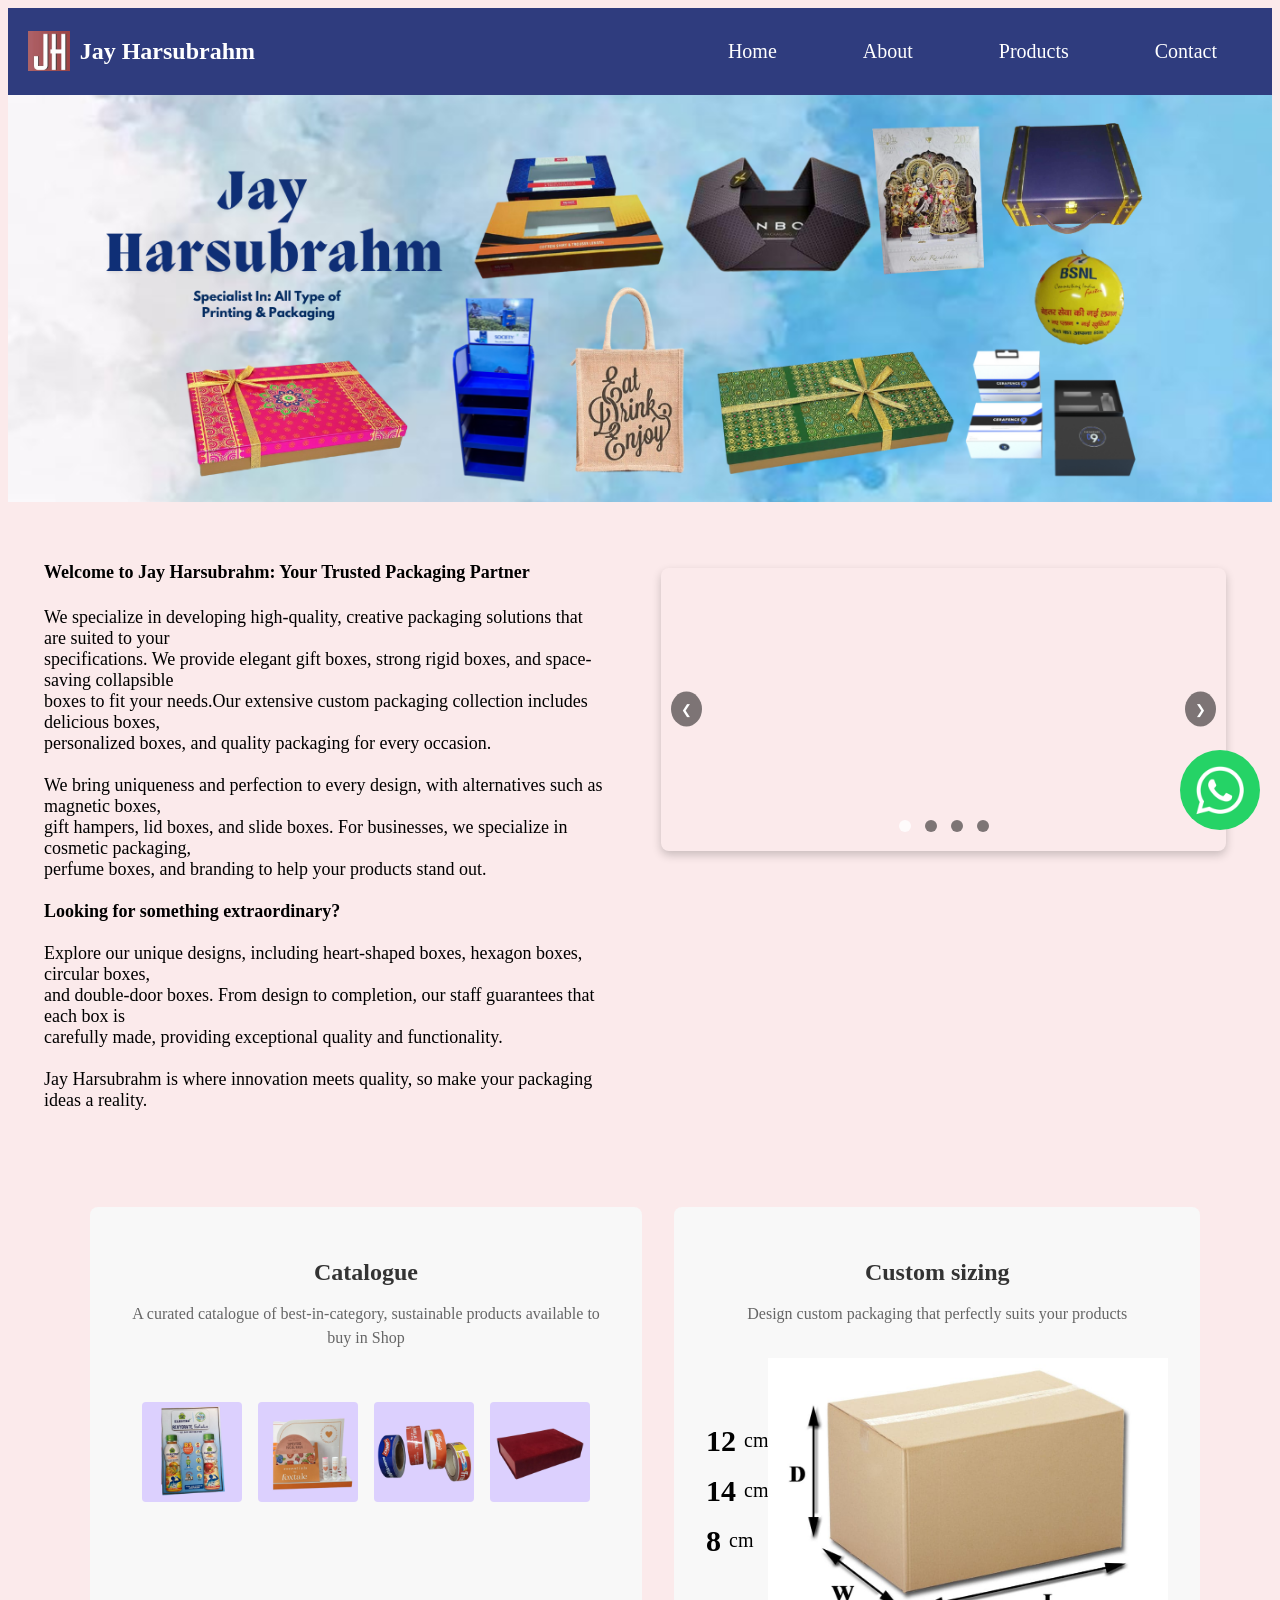
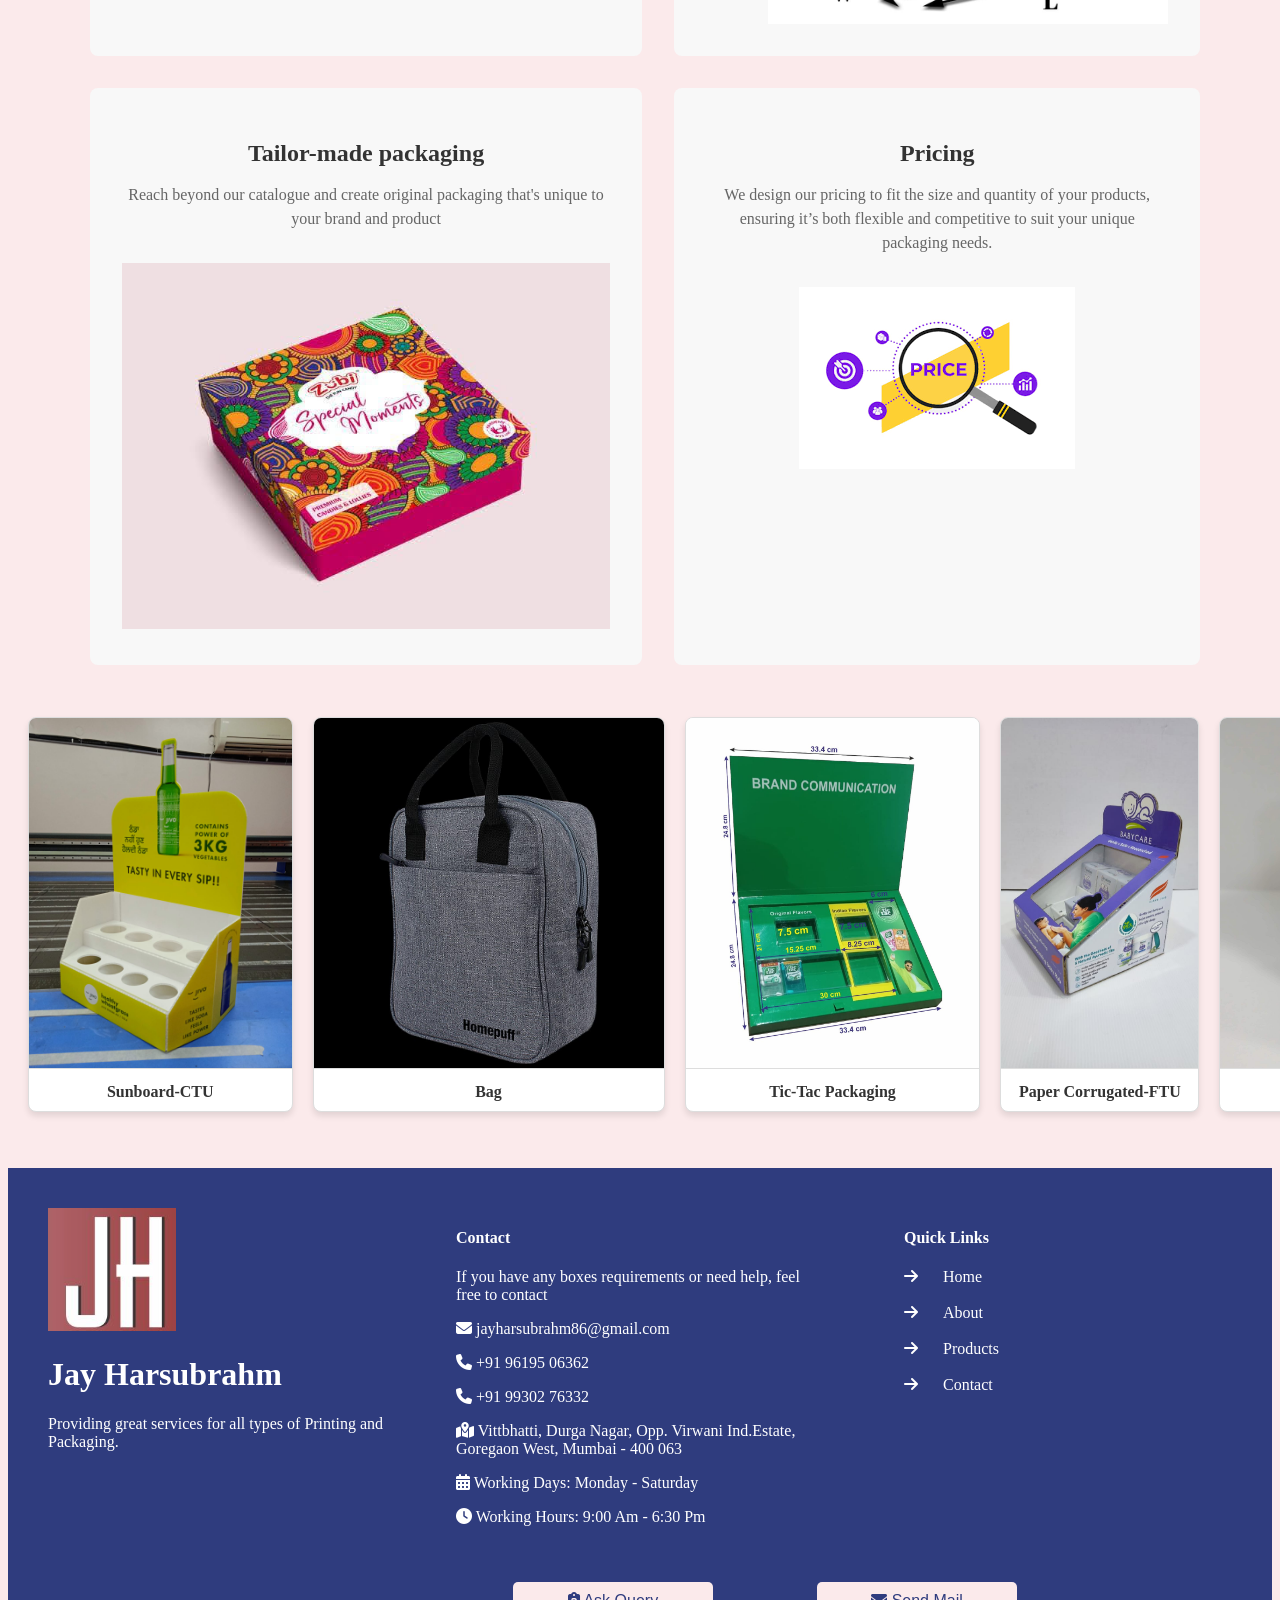
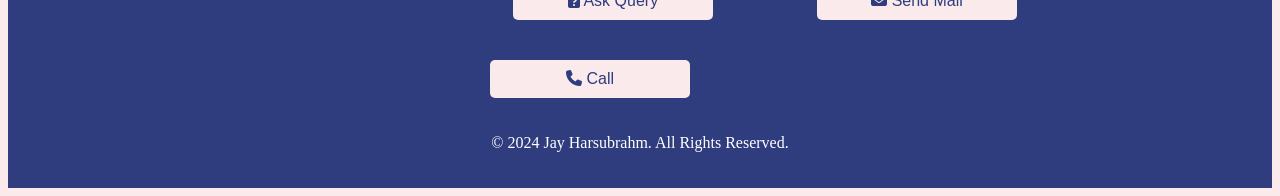
<file: index.html>
<!DOCTYPE html>
<html lang="en">
<head>
    <meta charset="UTF-8">
    <meta name="viewport" content="width=device-width, initial-scale=1.0">
    <title>Jay Harsubrahm | Packaging Services</title>
    <link rel="stylesheet" href="style.css">
    <link rel="icon" href="logo.png" type="image/png">
    <link rel="stylesheet" href="https://cdnjs.cloudflare.com/ajax/libs/font-awesome/6.7.1/css/all.min.css" integrity="sha512-5Hs3dF2AEPkpNAR7UiOHba+lRSJNeM2ECkwxUIxC1Q/FLycGTbNapWXB4tP889k5T5Ju8fs4b1P5z/iB4nMfSQ==" crossorigin="anonymous" referrerpolicy="no-referrer" />
</head>
<body class="indexbody">
    <header>

        <nav class="navbar">
            <div class="logo">
                <img src="logo.png" alt="jay">
                <h1 style="color: white;">Jay Harsubrahm</h1>
            </div>
            <!-- <div class="search">
                <i class="fa-solid fa-magnifying-glass" style="color: white;"></i><br>
                <input type="text" placeholder="Search for Products" class="search-bar">
              </div> -->
              <ul class="navlist">
                
                <li><a href="index.html" class="nav-link">Home</a></li>
                <li><a href="about.html" class="nav-link">About</a></li>
                <li>
                    <a href="product.html" class="nav-link">Products</a>
                    <div class="dropdown-content">
                        <a href="ctu.html">CTU & FTU</a>
                        <a href="rigidboxes.html">Boxes & Gifts</a>
                        <a href="bags.html">Others</a>
                    </div>
                </li>
                <li><a href="contacts.html" class="nav-link">Contact</a></li>
            </ul>
        </nav>
    </header>
    
    <div class="image-container">
        <img src="jayharsu.png" alt="JH Printing">
    </div>
    
      
    
    <!-- Intro Section -->
<div class="intro">
  <div class="videotext">
    <h4><b>Welcome to Jay Harsubrahm: Your Trusted Packaging Partner</b></h4>
    <p>We specialize in developing high-quality, creative packaging solutions that are suited to your  <br>specifications.
      We provide elegant gift boxes, strong rigid boxes, and space-saving collapsible<br> boxes to  fit your needs.Our 
      extensive custom packaging collection includes delicious boxes,<br> personalized boxes, and quality packaging for 
      every occasion. <br><br>

      We bring uniqueness and perfection to every design, with alternatives such as magnetic boxes, <br> gift hampers, 
      lid boxes, and slide boxes. For businesses, we specialize in cosmetic packaging, <br> perfume boxes, and branding 
      to help your products stand out. <br><br>
      
       <b>Looking for something extraordinary?</b> <br><br>
       Explore our unique designs, including heart-shaped boxes, hexagon boxes, circular boxes, <br> and double-door boxes. 
      From design to completion, our staff guarantees that each box is <br> carefully made, providing exceptional quality 
       and functionality. <br><br>
      
      Jay Harsubrahm is where innovation meets quality, so make your packaging ideas a reality.</p>
  </div> 
  <div class="slider-container">
    <div class="slider" id="videoSlider">
      <div class="slide">
        <video src="products/ticvideo.mp4" muted autoplay loop></video>
      </div>
      <div class="slide">
        <video src="products/v1.mp4" muted autoplay loop></video>
      </div>
      <div class="slide">
        <video src="products/v2.mp4" muted autoplay loop></video>
      </div>
      <div class="slide">
        <video src="products/v5.mp4" muted autoplay loop></video>
      </div>
    </div>

    <!-- Navigation buttons -->
    <button class="nav-button prev" onclick="moveSlide(-1)">&#10094;</button>
    <button class="nav-button next" onclick="moveSlide(1)">&#10095;</button>

    <!-- Dots navigation -->
    <div class="dots">
      <span onclick="setCurrentSlide(0)" class="dot"></span>
      <span onclick="setCurrentSlide(1)" class="dot"></span>
      <span onclick="setCurrentSlide(2)" class="dot"></span>
      <span onclick="setCurrentSlide(3)" class="dot"></span>
    </div>
  </div>
</div>

<!-- Container Section -->
<div class="catalogueContainer">
  <div class="grid">
    <!-- Catalogue Section -->
    <section class="feature">
      <h2>Catalogue</h2>
      <p>A curated catalogue of best-in-category, sustainable products available to buy in Shop</p>
      <div class="product-grid">
        <img src="products/hp1.png" alt="Blue patterned box" class="product-image">
        <img src="products/hp2.png" alt="Brown box with NRE label" class="product-image">
        <img src="products/hp3.png" alt="Standard cardboard box" class="product-image">
        <img src="products/hp4.png" alt="Pink box with heart" class="product-image">
      </div>
    </section>

    <!-- Custom Sizing Section -->
    <section class="feature">
      <h2>Custom sizing</h2>
      <p>Design custom packaging that perfectly suits your products</p>
      <div class="sizing-container">
        <div class="dimensions">
          <div class="dimension-row">
            <span>12</span>
            <span>cm</span>
          </div>
          <div class="dimension-row">
            <span>14</span>
            <span>cm</span>
          </div>
          <div class="dimension-row">
            <span>8</span>
            <span>cm</span>
          </div>
        </div>
        <div class="box-preview">
          <img src="products/tailor.jpg" alt="Custom packaging display" class="showcase-image">
        </div>
      </div>
    </section>

    <!-- Tailor-made Section -->
    <section class="feature">
      <h2>Tailor-made packaging</h2>
      <p>Reach beyond our catalogue and create original packaging that's unique to your brand and product</p>
      <div class="tailor-made-image">
        <img src="products/hp5.jpg" alt="Tailor display" class="showcase-image">
      </div>
    </section>

    <!-- Supplier Vetting Section -->
    <section class="feature">
      <h2>Pricing</h2>
      <p>We design our pricing to fit the size and quantity of your products, ensuring it’s 
        both flexible and competitive to suit your unique packaging needs.</p>
      <img src="products/price.png" alt="pricing" class="showcasse-image">
    </section>
  </div>
</div>



<section class="carousel-container">
<div class="carousel">
<div class="carousel-item">
        <img src="jiv0.jpeg" alt="Image 1">
    </a>
    <h3>Sunboard-CTU</h3>
</div>
<div class="carousel-item">
        <img src="carousel/homebag.jpeg" alt="Image 2">
    </a>
    <h3>Bag</h3>
</div>
<div class="carousel-item">
        <img src="ticcc.jpeg" alt="Image 3">
    </a>
    <h3>Tic-Tac Packaging</h3>
</div>
<div class="carousel-item">
        <img src="babycare.jpeg" alt="Image 4">
    </a>
    <h3>Paper Corrugated-FTU</h3>
</div>
<div class="carousel-item">
        <img src="abbott.jpeg" alt="Image 5">
    </a>
    <h3>Paper Corrugated</h3>
</div>
<div class="carousel-item">
        <img src="carousel/1.png" alt="Image 6">
    </a>
    <h3>Jute Bag</h3>
</div>
<div class="carousel-item">
        <img src="carousel/2.png" alt="Image 7">
    </a>
    <h3>Stickers</h3>
</div>
<div class="carousel-item">
        <img src="carousel/3.png" alt="Image 8">
    </a>
    <h3>Customised Branding Box</h3>
</div>
<div class="carousel-item">
        <img src="carousel/4.png" alt="Image 9">
    </a>
    <h3>Plastic-CTU</h3>
</div>
<div class="carousel-item">
        <img src="carousel/5.png" alt="Image 10">
    </a>
    <h3>Sunpack-CTU</h3>
</div>
<div class="carousel-item">
        <img src="carousel/almartball.jpeg" alt="Image 11">
    </a>
    <h3>Inflatable Balloon</h3>
</div>
<div class="carousel-item">
        <img src="carousel/cdb.jpeg" alt="Image 12">
    </a>
    <h3>Cadbury-CTU</h3>
</div>
<div class="carousel-item">
        <img src="carousel/societyctu.jpeg" alt="Image 13">
    </a>
    <h3>Sunboard-CTU</h3>
</div>


</div>

</section>
<a href="https://wa.me/9372607120?text=hello%20" target="_blank">
    <img src="whatsapp.png" alt="WhatsApp Button" style="width: 80px; height: 80px; bottom: 70px;right: 20px;position: fixed; border-radius: 50px;">
  </a>

<script>
// Video Slider
let videoCurrentIndex = 0;

const videoSlides = document.querySelectorAll(".slide");
const videoSlider = document.getElementById("videoSlider");
const videoDots = document.querySelectorAll(".dot");

function updateVideoSlider(index) {
  const totalVideoSlides = videoSlides.length;

  // Loop slides
  if (index >= totalVideoSlides) videoCurrentIndex = 0;
  else if (index < 0) videoCurrentIndex = totalVideoSlides - 1;
  else videoCurrentIndex = index;

  // Move slider horizontally
  videoSlider.style.transform = `translateX(-${videoCurrentIndex * 100}%)`;

  // Update dots
  videoDots.forEach((dot, i) => {
    dot.classList.toggle("active", i === videoCurrentIndex);
  });
}

function moveVideoSlide(step) {
  updateVideoSlider(videoCurrentIndex + step);
}

function setCurrentVideoSlide(index) {
  updateVideoSlider(index);
}

// Auto-slide every 5 seconds
setInterval(() => moveVideoSlide(1), 5000);

// Initialize the first video slide
updateVideoSlider(0);

// Carousel Logic
const carousel = document.querySelector('.carousel');
const carouselItems = document.querySelectorAll('.carousel-item');
const visibleItems = 13; // Number of items visible
const itemWidth = carouselItems[0].offsetWidth + 20; // Add spacing (margin, padding, etc.)
let carouselIndex = 0;

// Clone carousel items for smooth looping
carouselItems.forEach((item) => {
  const clone = item.cloneNode(true);
  carousel.appendChild(clone);
});

function slideCarousel() {
  carouselIndex++;

  // Slide the carousel
  carousel.style.transition = 'transform 1s ease-in-out';
  carousel.style.transform = `translateX(-${carouselIndex * itemWidth}px)`;

  // Reset to the start when reaching the end of the original items
  if (carouselIndex >= carouselItems.length) {
    setTimeout(() => {
      carousel.style.transition = 'none'; // Disable transition
      carousel.style.transform = 'translateX(0)'; // Reset position
      carouselIndex = 0;
    }, 1000); // Match the transition duration
  }
}

// Auto-slide every 3 seconds
setInterval(slideCarousel, 3000);

</script><br><br>



    <footer>
        <div class="footer-content">
            <div class="footer-left">
                <img src="logo.png" alt="Jayy">
                <h1>Jay Harsubrahm</h1>
                <p>Providing great services for all types of Printing and Packaging.</p>
            </div>
            
            <div class="footer-contact">
                <h4>Contact</h4>
                <p>If you have any boxes requirements or need help, feel free to contact</p>
                <p><i class="fa-solid fa-envelope"></i> <a href="mailto: jayharsubrahm86@gmail.com" style="color: white;"> jayharsubrahm86@gmail.com</a></p>
                <p><i class="fa-solid fa-phone"></i> <a href="tel:+919619506362" style="color: white;">+91 96195 06362</a></p>
                <p><i class="fa-solid fa-phone"></i> <a href="tel:+919930276332" style="color: white;">+91 99302 76332</a></p>
                <p><i class="fa-solid fa-map-location-dot"></i><a href="contacts.html" style="color: white;"> Vittbhatti, Durga Nagar, Opp. Virwani Ind.Estate, Goregaon West, Mumbai - 400 063</a></p>
                <p><i class="fa-solid fa-calendar-days"></i> Working Days: Monday - Saturday</p>
                <p><i class="fa-solid fa-clock"></i> Working Hours: 9:00 Am - 6:30 Pm</p>
            </div>
            <div class="footer-links">
                <ul class="footlist">
                    <h4>Quick Links</h4>
                    <li><i class="fa-solid fa-arrow-right"></i><a href="index.html" class="foot-link">Home</a></li>
                    <li><i class="fa-solid fa-arrow-right"></i><a href="about.html" class="foot-link">About</a></li>
                    <li><i class="fa-solid fa-arrow-right"></i><a href="product.html" class="foot-link">Products</a></li>
                    <li><i class="fa-solid fa-arrow-right"></i><a href="contacts.html" class="foot-link">Contact</a></li>
                </ul>
            </div>
            <div class="button-container">
                <button class="btn" id="btn1"><i class="fa-solid fa-clipboard-question"></i><a href="contacts.html" style="color: #2F3C7E;"> Ask Query</a></button>
                <button class="btn" id="btn2"><i class="fa-solid fa-envelope"></i> <a href="mailto: jayharsubrahm86@gmail.com" style="color: #2F3C7E;"> Send Mail</a></button>
                <button class="btn" id="btn3"><i class="fa-solid fa-phone"></i> <a href="tel:+919619506362" style="color: #2F3C7E;"> Call</a></button>
            </div>
        </div>
        
        <p>&copy; 2024 Jay Harsubrahm. All Rights Reserved.</p>
    </footer>
    
</body>
</html>
</file>
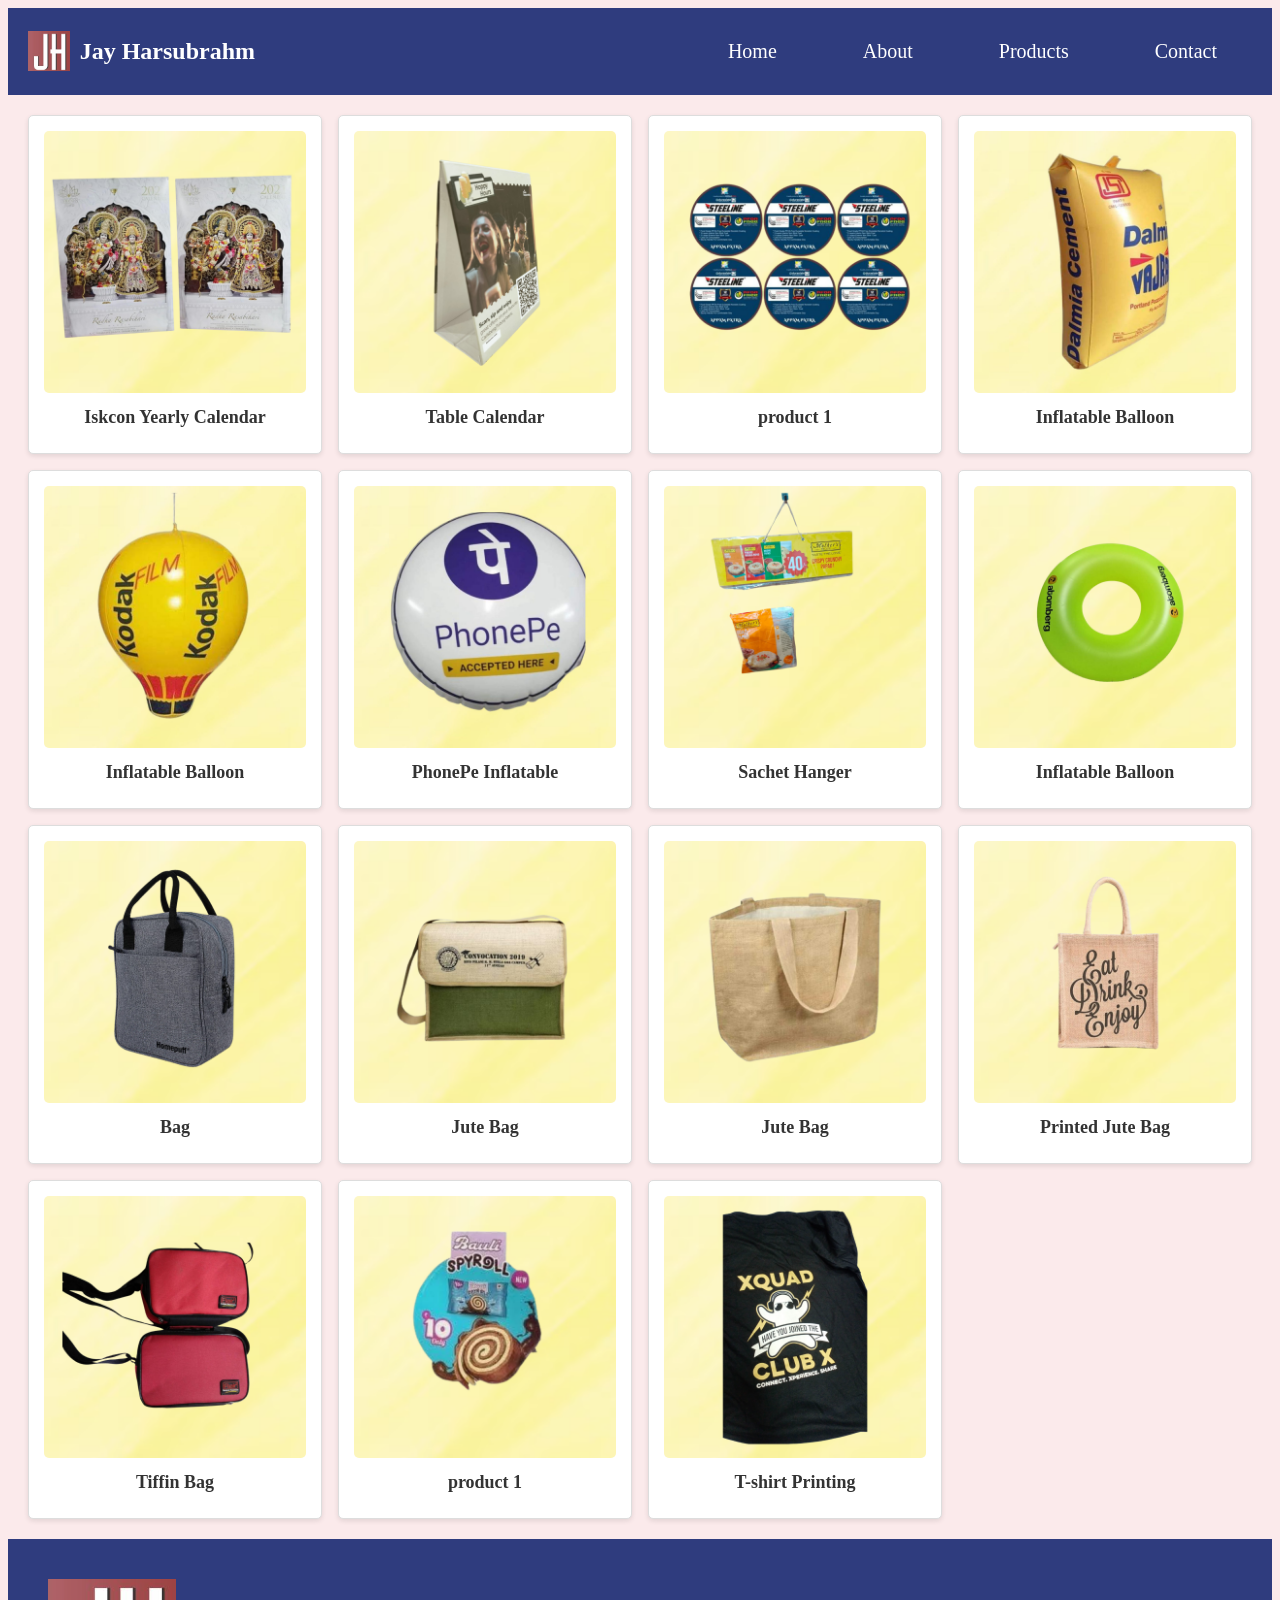
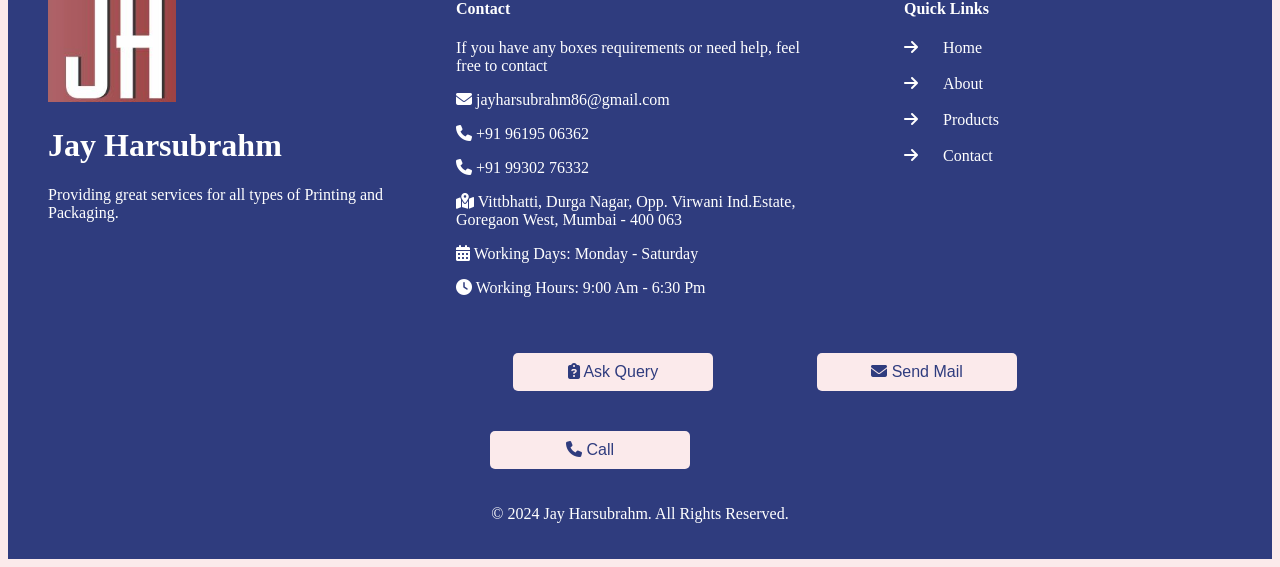
<file: bags.html>
<!DOCTYPE html>
<html lang="en">
<head>
    <meta charset="UTF-8">
    <meta name="viewport" content="width=device-width, initial-scale=1.0">
    <title>Jay Harsubrahm | Packaging Services</title>
    <link rel="stylesheet" href="style.css">
    <link rel="icon" href="logo.png" type="image/png">
    <link rel="stylesheet" href="https://cdnjs.cloudflare.com/ajax/libs/font-awesome/6.7.1/css/all.min.css" integrity="sha512-5Hs3dF2AEPkpNAR7UiOHba+lRSJNeM2ECkwxUIxC1Q/FLycGTbNapWXB4tP889k5T5Ju8fs4b1P5z/iB4nMfSQ==" crossorigin="anonymous" referrerpolicy="no-referrer" />
</head>
<body class="productbody">
    <header>
        <nav class="navbar">
            <div class="logo">
                <img src="logo.png" alt="jay">
                <h1 style="color: white;">Jay Harsubrahm</h1>
            </div>
            <!-- <div class="search">
                <i class="fa-solid fa-magnifying-glass" style="color: white;"></i><br>
                <input type="text" placeholder="Search for Products" class="search-bar">
              </div> -->
              <ul class="navlist">
                
                <li><a href="index.html" class="nav-link">Home</a></li>
                <li><a href="about.html" class="nav-link">About</a></li>
                <li>
                    <a href="product.html" class="nav-link">Products</a>
                    <div class="dropdown-content">
                        <a href="ctu.html">CTU & FTU</a>
                        <a href="rigidboxes.html">Boxes & Gifts</a>
                        <a href="bags.html">Others</a>
                    </div>
                </li>
                <li><a href="contacts.html" class="nav-link">Contact</a></li>
            </ul>
        </nav>
    </header>
    
    <div class="product-grid">
        <!-- Example Product -->

        <div class="product">
            <img src="iskconcalendar.png" alt="product 21">
            <div class="product-title">Iskcon Yearly Calendar</div>
            <!-- <div class="product-price">₹349 <span class="product-mrp">₹999</span></div>
            <a href="#" class="add-to-cart">Add to cart</a> -->
        </div>
        <div class="product">
            <img src="tablecalendar.png" alt="product 14">
            <div class="product-title">Table Calendar</div>
            
        </div>
        <div class="product">
            <img src="steelsticker.png" alt="product 46">
            <div class="product-title">product 1</div>
            
        </div>
        <div class="product">
            <img src="DalmartInflatable.jpg" alt="product 27">
            <div class="product-title">Inflatable Balloon</div>
            
        </div>
        <div class="product">
            <img src="KodakInflatable.jpg" alt="product 27">
            <div class="product-title">Inflatable Balloon</div>
            
        </div>
        <div class="product">
            <img src="Phonepe.jpg" alt="product 27">
            <div class="product-title">PhonePe Inflatable</div>
            
        </div>
        <div class="product">
            <img src="hanger.png" alt="product 52">
            <div class="product-title">Sachet Hanger</div>
            
        </div>
        <div class="product">
            <img src="p10.png" alt="product 10">
            <div class="product-title">Inflatable Balloon</div>
            
        </div>
        <div class="product">
            <img src="carrybag.png" alt="product 12">
            <div class="product-title">Bag</div>
            
        </div>
        <div class="product">
            <img src="jutebag.png" alt="product 17">
            <div class="product-title">Jute Bag</div>
            
        </div>
        <div class="product">
            <img src="juttebag.png" alt="product 19">
            <div class="product-title">Jute Bag</div>
            
        </div>
        <div class="product">
            <img src="printed jutebag.png" alt="product 20">
            <div class="product-title">Printed Jute Bag</div>
           
        </div>
        <div class="product">
            <img src="tiffinbag.png" alt="product 26">
            <div class="product-title">Tiffin Bag</div>
            
        </div>
        <div class="product">
            <img src="Untitled design (32).png" alt="product 40">
            <div class="product-title">product 1</div>
            
        </div>
        <div class="product">
            <img src="tshirtprinting.png" alt="product 41">
            <div class="product-title">T-shirt Printing</div>
            
        </div>
        
        
        <!-- Add more products as needed -->
    </div>
    <footer>
        <div class="footer-content">
            <div class="footer-left">
                <img src="logo.png" alt="Jayy">
                <h1>Jay Harsubrahm</h1>
                <p>Providing great services for all types of Printing and Packaging.</p>
            </div>
            
            <div class="footer-contact">
                <h4>Contact</h4>
                <p>If you have any boxes requirements or need help, feel free to contact</p>
                <p><i class="fa-solid fa-envelope"></i> <a href="mailto:jayharsubrahm86@gmail.com" style="color: white;"> jayharsubrahm86@gmail.com</a></p>
                <p><i class="fa-solid fa-phone"></i> <a href="tel:+919619506362" style="color: white;">+91 96195 06362</a></p>
                <p><i class="fa-solid fa-phone"></i> <a href="tel:+919930276332" style="color: white;">+91 99302 76332</a></p>
                <p><i class="fa-solid fa-map-location-dot"></i><a href="contacts.html" style="color: white;"> Vittbhatti, Durga Nagar, Opp. Virwani Ind.Estate, Goregaon West, Mumbai - 400 063</a></p>
                <p><i class="fa-solid fa-calendar-days"></i> Working Days: Monday - Saturday</p>
                <p><i class="fa-solid fa-clock"></i> Working Hours: 9:00 Am - 6:30 Pm</p>
            </div>
            <div class="footer-links">
                <ul class="footlist">
                    <h4>Quick Links</h4>
                    <li><i class="fa-solid fa-arrow-right"></i><a href="index.html" class="foot-link">Home</a></li>
                    <li><i class="fa-solid fa-arrow-right"></i><a href="about.html" class="foot-link">About</a></li>
                    <li><i class="fa-solid fa-arrow-right"></i><a href="product.html" class="foot-link">Products</a></li>
                    <li><i class="fa-solid fa-arrow-right"></i><a href="contacts.html" class="foot-link">Contact</a></li>
                </ul>
            </div>
            <div class="button-container">
                <button class="btn" id="btn1"><i class="fa-solid fa-clipboard-question"></i><a href="contacts.html" style="color: #2F3C7E;"> Ask Query</a></button>
                <button class="btn" id="btn2"><i class="fa-solid fa-envelope"></i> <a href="mailto: jayharsubrahm86@gmail.com" style="color: #2F3C7E;"> Send Mail</a></button>
                <button class="btn" id="btn3"><i class="fa-solid fa-phone"></i> <a href="tel:+919619506362" style="color: #2F3C7E;"> Call</a></button>
            </div>
        </div>
        <p>&copy; 2024 Jay Harsubrahm. All Rights Reserved.</p>
    </footer>
</body>
</html>
</file>
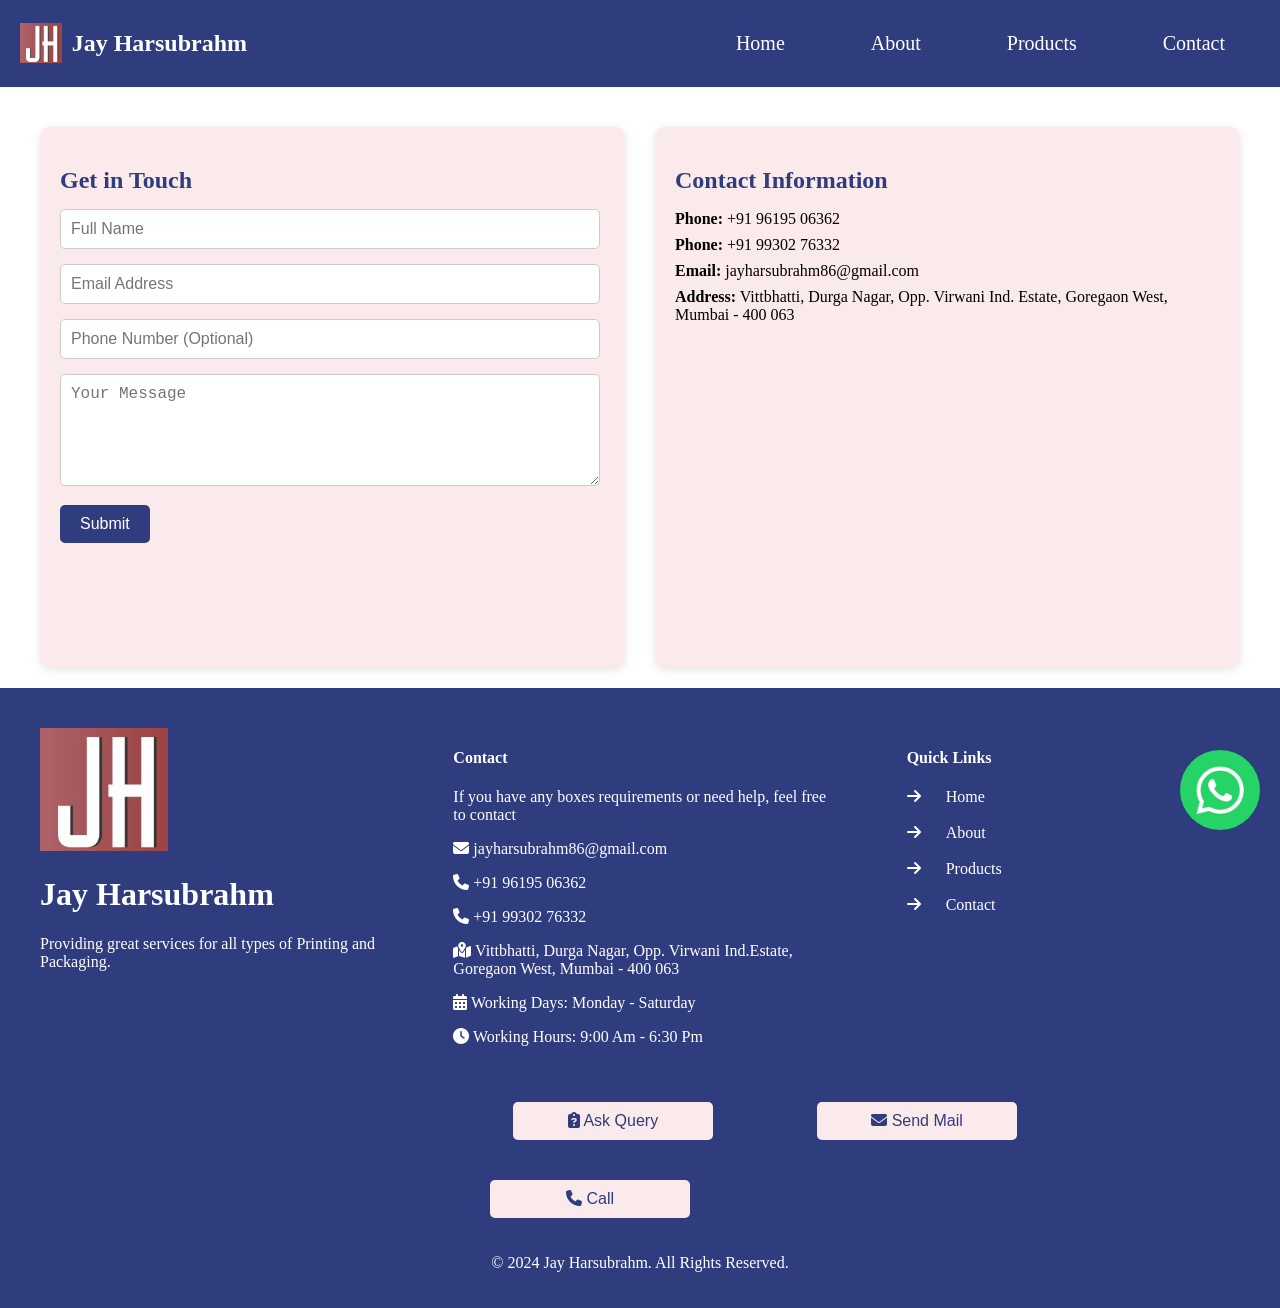
<file: contacts.html>
<!DOCTYPE html>
<html lang="en">
<head>
    <meta charset="UTF-8">
    <meta name="viewport" content="width=device-width, initial-scale=1.0">
    <title>Jay Harsubrahm | Packaging Services</title>
    <link rel="stylesheet" href="style.css">
    <link rel="icon" href="logo.png" type="image/png">
    <link rel="stylesheet" href="https://cdnjs.cloudflare.com/ajax/libs/font-awesome/6.7.1/css/all.min.css" integrity="sha512-5Hs3dF2AEPkpNAR7UiOHba+lRSJNeM2ECkwxUIxC1Q/FLycGTbNapWXB4tP889k5T5Ju8fs4b1P5z/iB4nMfSQ==" crossorigin="anonymous" referrerpolicy="no-referrer" />
</head>
<body class="contactbody">
    <header>
        <nav class="navbar">
            <div class="logo">
                <img src="logo.png" alt="jay">
                <h1 style="color: white;">Jay Harsubrahm</h1>
            </div>
            <!--<div class="search">
                <i class="fa-solid fa-magnifying-glass" style="color: white;"></i><br>
                <input type="text" placeholder="Search for Products" class="search-bar">
              </div>-->
              <ul class="navlist">
                
                <li><a href="index.html" class="nav-link">Home</a></li>
                <li><a href="about.html" class="nav-link">About</a></li>
                <li>
                    <a href="product.html" class="nav-link">Products</a>
                    <div class="dropdown-content">
                        <a href="ctu.html">CTU & FTU</a>
                        <a href="rigidboxes.html">Boxes & Gifts</a>
                        <a href="bags.html">Others</a>
                    </div>
                </li>
                <li><a href="contacts.html" class="nav-link">Contact</a></li>
            </ul>
        </nav>
    </header>
    <body>
    <div class="container">
        <div class="contact-section">
            <!-- Contact Form -->
            <div class="contact-form">
                <h2>Get in Touch</h2>
                <form action="https://api.web3forms.com/submit" method="POST">
                    <input type="hidden" name="access_key" value="12d6b277-9e16-4542-a78a-05ccc9e8fab5">
                    <input type="text" name="name" placeholder="Full Name" required>
                    <input type="email" name="email" placeholder="Email Address" required>
                    <input type="tel" name="phone" placeholder="Phone Number (Optional)">
                    <textarea name="message" rows="5" placeholder="Your Message" required></textarea>
                    <button type="submit">Submit</button>
                </form>
            </div>

            <!-- Contact Details -->
            <div class="contact-details">
                <h2>Contact Information</h2>
                <ul style="list-style-type: none; padding: 0;">
                    <li class="phone">
                        <strong>Phone:</strong> 
                        <a href="tel:+919619506362" style="color: black;">+91 96195 06362</a>
                    </li>
                    <li class="phone">
                        <strong>Phone:</strong> 
                        <a href="tel:+919930276332" style="color: black;">+91 99302 76332</a>
                    </li>
                    <li class="phone">
                        <strong>Email:</strong> 
                        <a href="mailto:jayharsubrahm86@gmail.com" style="color: black;">jayharsubrahm86@gmail.com</a>
                    </li>
                    <li class="phone">
                        <strong>Address:</strong> 
                        Vittbhatti, Durga Nagar, Opp. Virwani Ind. Estate, Goregaon West, Mumbai - 400 063
                    </li>
                </ul>
                <div class="map">
                    <iframe src="https://www.google.com/maps/embed?pb=!1m17!1m12!1m3!1d3768.5137634226244!2d72.85824500000001!3d19.172749999999997!2m3!1f0!2f0!3f0!3m2!1i1024!2i768!4f13.1!3m2!1m1!2zMTnCsDEwJzIxLjkiTiA3MsKwNTEnMjkuNyJF!5e0!3m2!1sen!2sin!4v1734945400126!5m2!1sen!2sin" width="600" height="450" style="border:0;" allowfullscreen="" loading="lazy"></iframe>
                </div>
            </div>
        </div>
    </div>
    <a href="https://wa.me/9372607120?text=hello%20" target="_blank">
        <img src="whatsapp.png" alt="WhatsApp Button" style="width: 80px; height: 80px; bottom: 70px;right: 20px;position: fixed; border-radius: 50px;">
      </a>
    

    <footer>
        <div class="footer-content">
            <div class="footer-left">
                <img src="logo.png" alt="Jayy">
                <h1>Jay Harsubrahm</h1>
                <p>Providing great services for all types of Printing and Packaging.</p>
            </div>
            
            <div class="footer-contact">
                <h4>Contact</h4>
                <p>If you have any boxes requirements or need help, feel free to contact</p>
                <p><i class="fa-solid fa-envelope"></i> <a href="mailto:jayharsubrahm86@gmail.com" style="color: white;"> jayharsubrahm86@gmail.com</a></p>
                <p><i class="fa-solid fa-phone"></i> <a href="tel:+919619506362" style="color: white;">+91 96195 06362</a></p>
                <p><i class="fa-solid fa-phone"></i> <a href="tel:+919930276332" style="color: white;">+91 99302 76332</a></p>
                <p><i class="fa-solid fa-map-location-dot"></i><a href="contacts.html" style="color: white;"> Vittbhatti, Durga Nagar, Opp. Virwani Ind.Estate, Goregaon West, Mumbai - 400 063</a></p>
                <p><i class="fa-solid fa-calendar-days"></i> Working Days: Monday - Saturday</p>
                <p><i class="fa-solid fa-clock"></i> Working Hours: 9:00 Am - 6:30 Pm</p>
            </div>
            <div class="footer-links">
                <ul class="footlist">
                    <h4>Quick Links</h4>
                    <li><i class="fa-solid fa-arrow-right"></i><a href="index.html" class="foot-link">Home</a></li>
                    <li><i class="fa-solid fa-arrow-right"></i><a href="about.html" class="foot-link">About</a></li>
                    <li><i class="fa-solid fa-arrow-right"></i><a href="product.html" class="foot-link">Products</a></li>
                    <li><i class="fa-solid fa-arrow-right"></i><a href="contacts.html" class="foot-link">Contact</a></li>
                </ul>
            </div>
            <div class="button-container">
                <button class="btn" id="btn1"><i class="fa-solid fa-clipboard-question"></i><a href="contacts.html" style="color: #2F3C7E;"> Ask Query</a></button>
                <button class="btn" id="btn2"><i class="fa-solid fa-envelope"></i> <a href="mailto: jayharsubrahm86@gmail.com" style="color: #2F3C7E;"> Send Mail</a></button>
                <button class="btn" id="btn3"><i class="fa-solid fa-phone"></i> <a href="tel:+919619506362" style="color: #2F3C7E;"> Call</a></button>
            </div>
        </div>
        <p>&copy; 2024 Jay Harsubrahm. All Rights Reserved.</p>
    </footer>
</body>
</html>
</file>
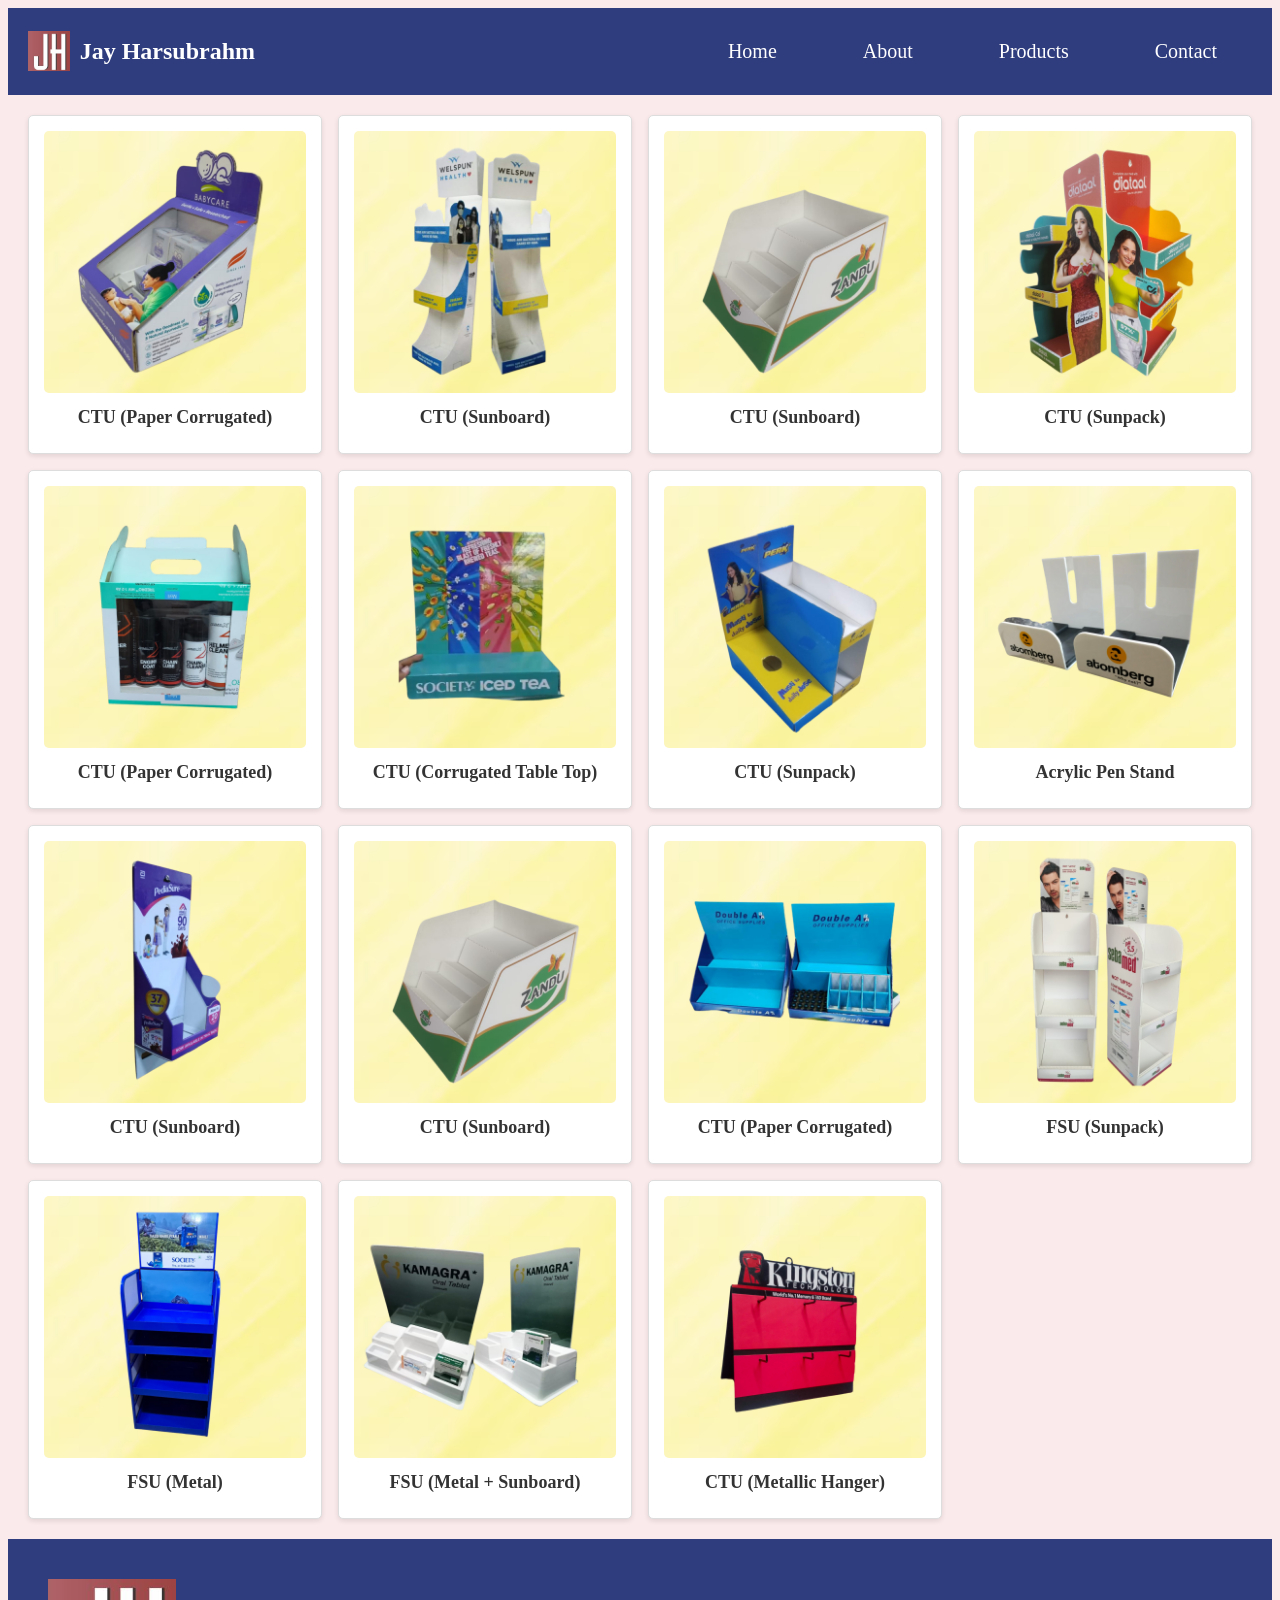
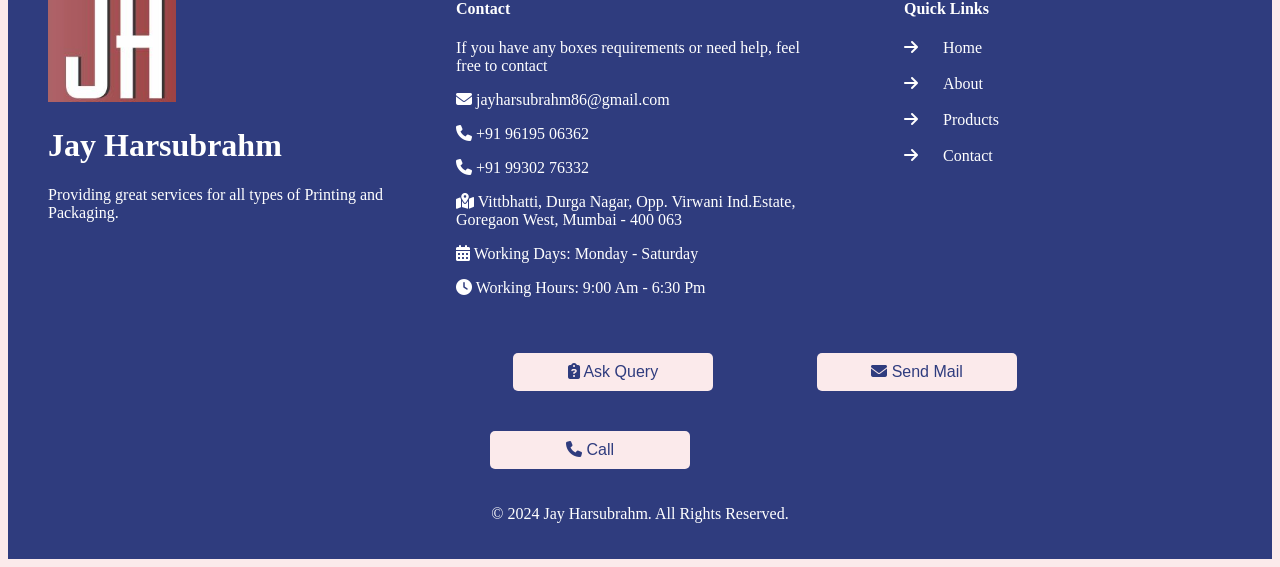
<file: ctu.html>
<!DOCTYPE html>
<html lang="en">
<head>
    <meta charset="UTF-8">
    <meta name="viewport" content="width=device-width, initial-scale=1.0">
    <title>Jay Harsubrahm | Packaging Services</title>
    <link rel="stylesheet" href="style.css">
    <link rel="icon" href="logo.png" type="image/png">
    <link rel="stylesheet" href="https://cdnjs.cloudflare.com/ajax/libs/font-awesome/6.7.1/css/all.min.css" integrity="sha512-5Hs3dF2AEPkpNAR7UiOHba+lRSJNeM2ECkwxUIxC1Q/FLycGTbNapWXB4tP889k5T5Ju8fs4b1P5z/iB4nMfSQ==" crossorigin="anonymous" referrerpolicy="no-referrer" />
</head>
<body class="productbody">
    <header>
        <nav class="navbar">
            <div class="logo">
                <img src="logo.png" alt="jay">
                <h1 style="color: white;">Jay Harsubrahm</h1>
            </div>
            <!-- <div class="search">
                <i class="fa-solid fa-magnifying-glass" style="color: white;"></i><br>
                <input type="text" placeholder="Search for Products" class="search-bar">
              </div> -->
              <ul class="navlist">
                
                <li><a href="index.html" class="nav-link">Home</a></li>
                <li><a href="about.html" class="nav-link">About</a></li>
                <li>
                    <a href="product.html" class="nav-link">Products</a>
                    <div class="dropdown-content">
                        <a href="ctu.html">CTU & FTU</a>
                        <a href="rigidboxes.html">Boxes & Gifts</a>
                        <a href="bags.html">Others</a>
                    </div>
                </li>
                <li><a href="contacts.html" class="nav-link">Contact</a></li>
            </ul>
        </nav>
    </header>
    
    <div class="product-grid">
        <!-- Example Product -->
        <div class="product">
            <img src="Untitled design (19).png" alt="product 27">
            <div class="product-title">CTU (Paper Corrugated)</div>
            
        </div>
        <div class="product">
            <img src="WelspunSunboard.png" alt="product 47">
            <div class="product-title">CTU (Sunboard)</div>
            
        </div>
        <div class="product">
            <img src="ctuSunboard.png" alt="product 50">
            <div class="product-title">CTU (Sunboard)</div>
            
        </div>
        <div class="product">
            <img src="CTU (Sunpack).png" alt="product 51">
            <div class="product-title">CTU (Sunpack)</div>
            
        </div>
        <div class="product">
            <img src="CTU (Paper Corrugated).png" alt="product 53">
            <div class="product-title">CTU (Paper Corrugated)</div>
            
        </div>
        <div class="product">
            <img src="CTU (Sunpack) (2).png" alt="product 54">
            <div class="product-title">CTU (Corrugated Table Top)</div>
            
        </div>
        <div class="product">
            <img src="PerkCTUSunpack.png" alt="product 55">
            <div class="product-title">CTU (Sunpack)</div>
            
        </div>
        <div class="product">
            <img src="AcrylicPenStand.png" alt="product 56">
            <div class="product-title">Acrylic Pen Stand</div>

        </div>
        <div class="product">
            <img src="pediaSunboard.png" alt="product 11">
            <div class="product-title">CTU (Sunboard)</div>
            
        </div>
        <div class="product">
            <img src="ctuSunboard.png" alt="product 16">
            <div class="product-title">CTU (Sunboard)</div>
            
        </div>
        <div class="product">
            <img src="Untitled design (8).png" alt="product 18">
            <div class="product-title">CTU (Paper Corrugated)</div>
            
        </div>
        <div class="product">
            <img src="SebaCTU (Sunpack).png" alt="product 23">
            <div class="product-title">FSU (Sunpack)</div>
            
        </div>
        <div class="product">
            <img src="FSU (Metal).png" alt="product 28">
            <div class="product-title">FSU (Metal)</div>
            
        </div>
        <div class="product">
            <img src="FSU (Metal + Sunboard).png" alt="product 39">
            <div class="product-title">FSU (Metal + Sunboard)</div>
            
        </div>
        <div class="product">
            <img src="CtuMetalHanger.png" alt="product 43">
            <div class="product-title">CTU (Metallic Hanger)</div>

        </div>
        </div>
        
    <footer>
        <div class="footer-content">
            <div class="footer-left">
                <img src="logo.png" alt="Jayy">
                <h1>Jay Harsubrahm</h1>
                <p>Providing great services for all types of Printing and Packaging.</p>
            </div>
            
            <div class="footer-contact">
                <h4>Contact</h4>
                <p>If you have any boxes requirements or need help, feel free to contact</p>
                <p><i class="fa-solid fa-envelope"></i> <a href="mailto:jayharsubrahm86@gmail.com" style="color: white;"> jayharsubrahm86@gmail.com</a></p>
                <p><i class="fa-solid fa-phone"></i> <a href="tel:+919619506362" style="color: white;">+91 96195 06362</a></p>
                <p><i class="fa-solid fa-phone"></i> <a href="tel:+919930276332" style="color: white;">+91 99302 76332</a></p>
                <p><i class="fa-solid fa-map-location-dot"></i><a href="contacts.html" style="color: white;"> Vittbhatti, Durga Nagar, Opp. Virwani Ind.Estate, Goregaon West, Mumbai - 400 063</a></p>
                <p><i class="fa-solid fa-calendar-days"></i> Working Days: Monday - Saturday</p>
                <p><i class="fa-solid fa-clock"></i> Working Hours: 9:00 Am - 6:30 Pm</p>
            </div>
            <div class="footer-links">
                <ul class="footlist">
                    <h4>Quick Links</h4>
                    <li><i class="fa-solid fa-arrow-right"></i><a href="index.html" class="foot-link">Home</a></li>
                    <li><i class="fa-solid fa-arrow-right"></i><a href="about.html" class="foot-link">About</a></li>
                    <li><i class="fa-solid fa-arrow-right"></i><a href="product.html" class="foot-link">Products</a></li>
                    <li><i class="fa-solid fa-arrow-right"></i><a href="contacts.html" class="foot-link">Contact</a></li>
                </ul>
            </div>
            <div class="button-container">
                <button class="btn" id="btn1"><i class="fa-solid fa-clipboard-question"></i><a href="contacts.html" style="color: #2F3C7E;"> Ask Query</a></button>
                <button class="btn" id="btn2"><i class="fa-solid fa-envelope"></i> <a href="mailto: jayharsubrahm86@gmail.com" style="color: #2F3C7E;"> Send Mail</a></button>
                <button class="btn" id="btn3"><i class="fa-solid fa-phone"></i> <a href="tel:+919619506362" style="color: #2F3C7E;"> Call</a></button>
            </div>
        </div>
        <p>&copy; 2024 Jay Harsubrahm. All Rights Reserved.</p>
    </footer>
</body>
</html>
</file>
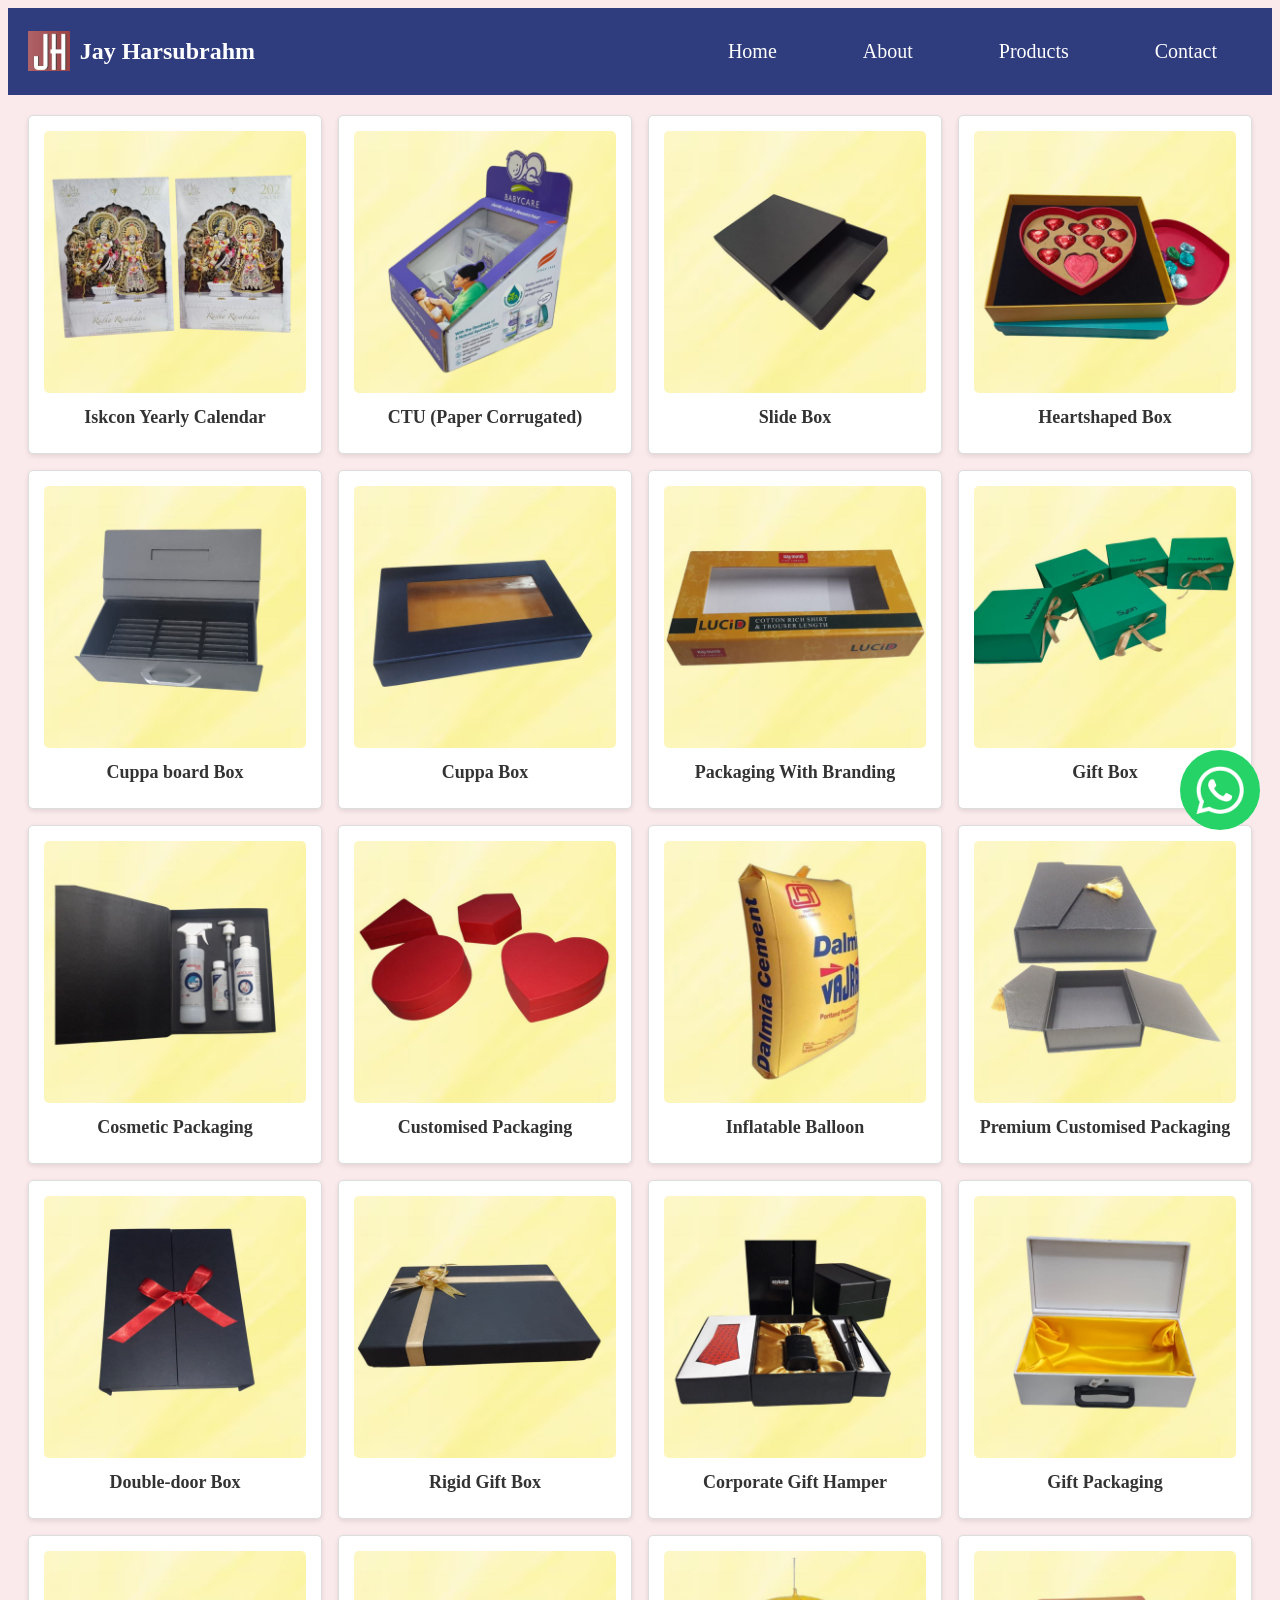
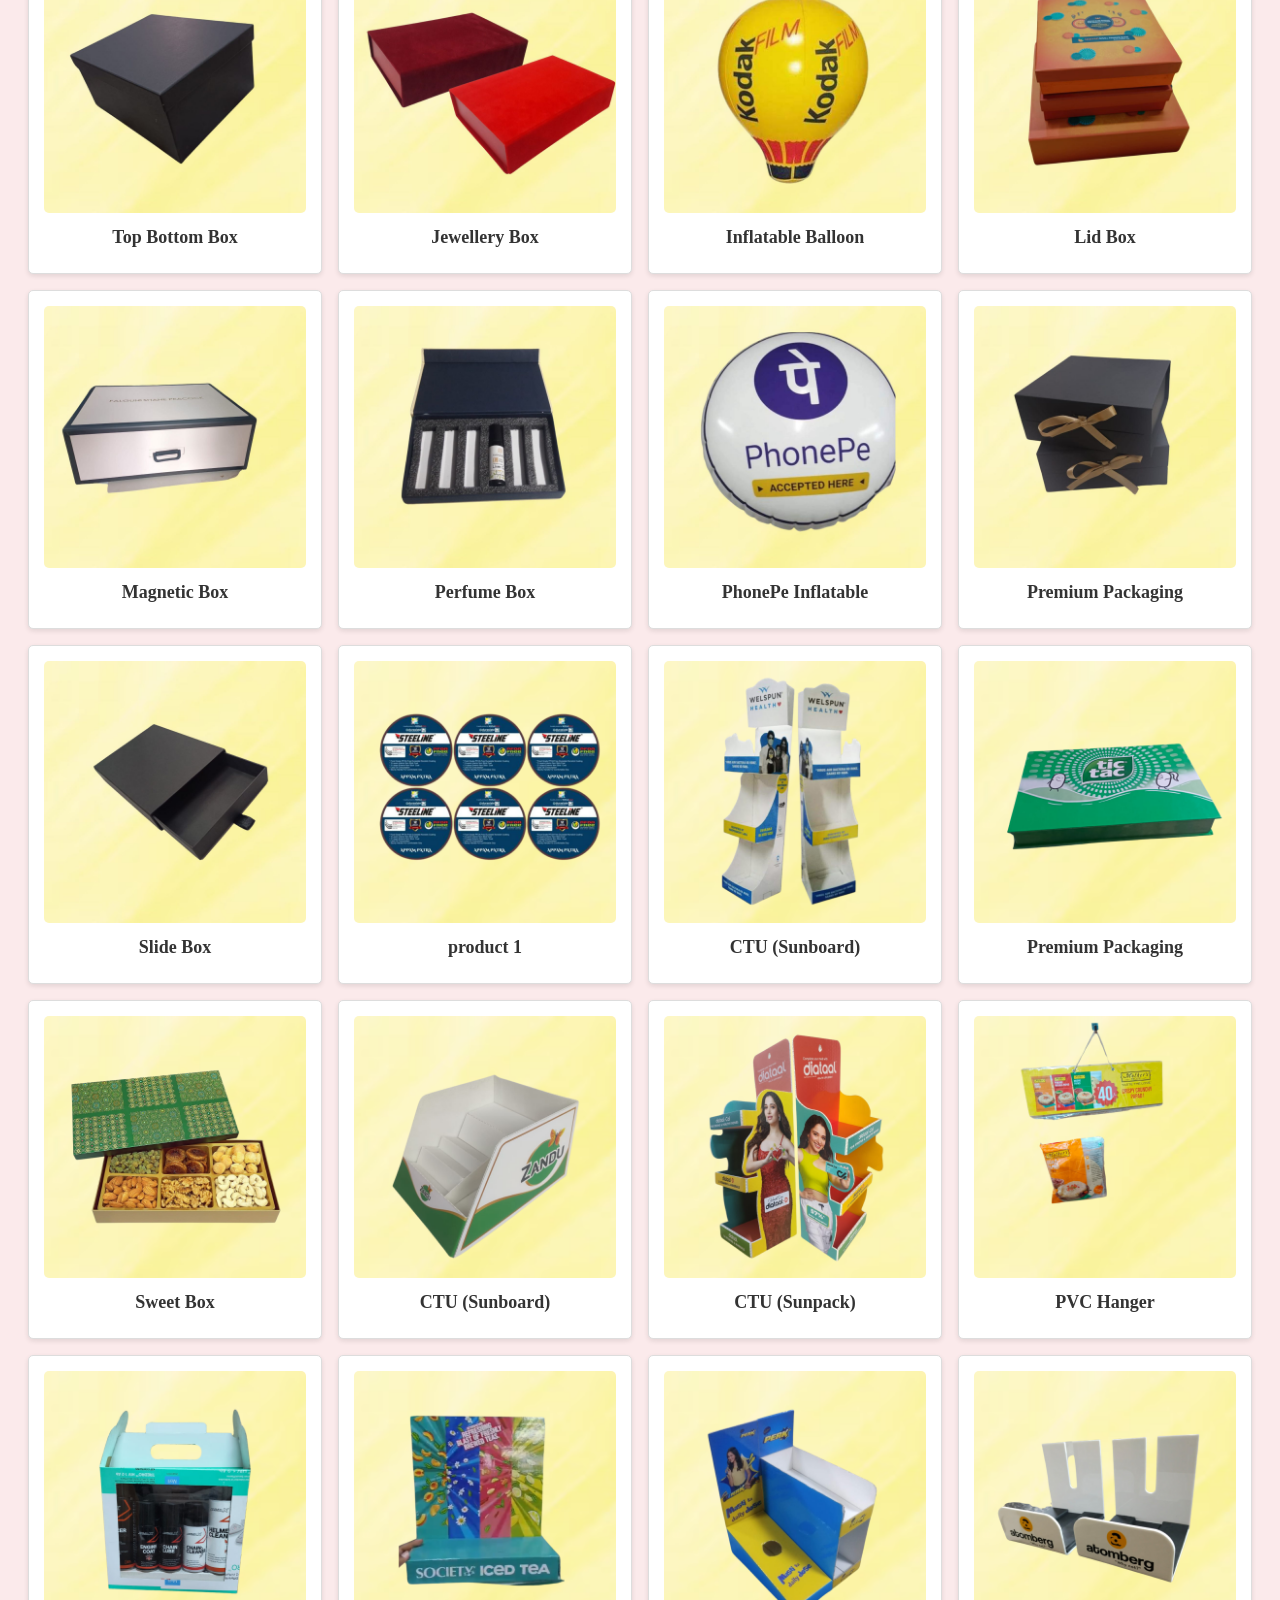
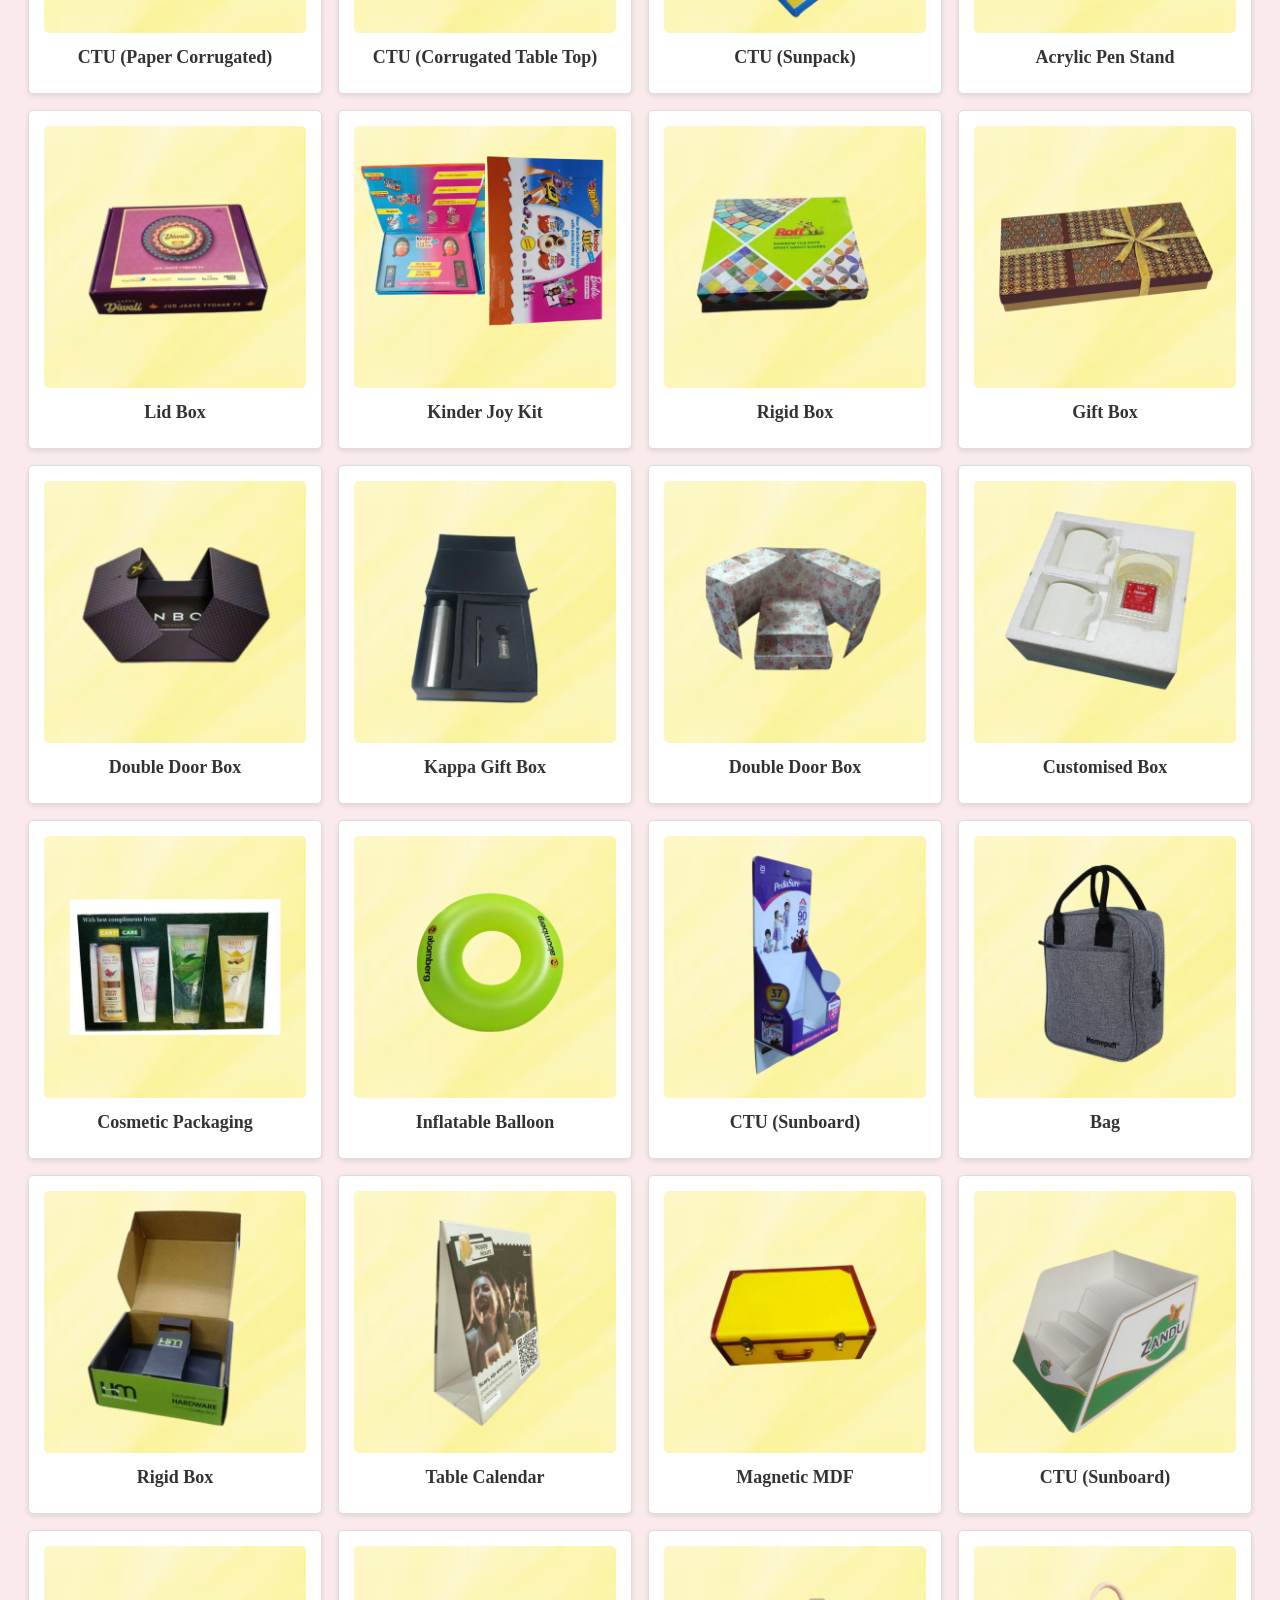
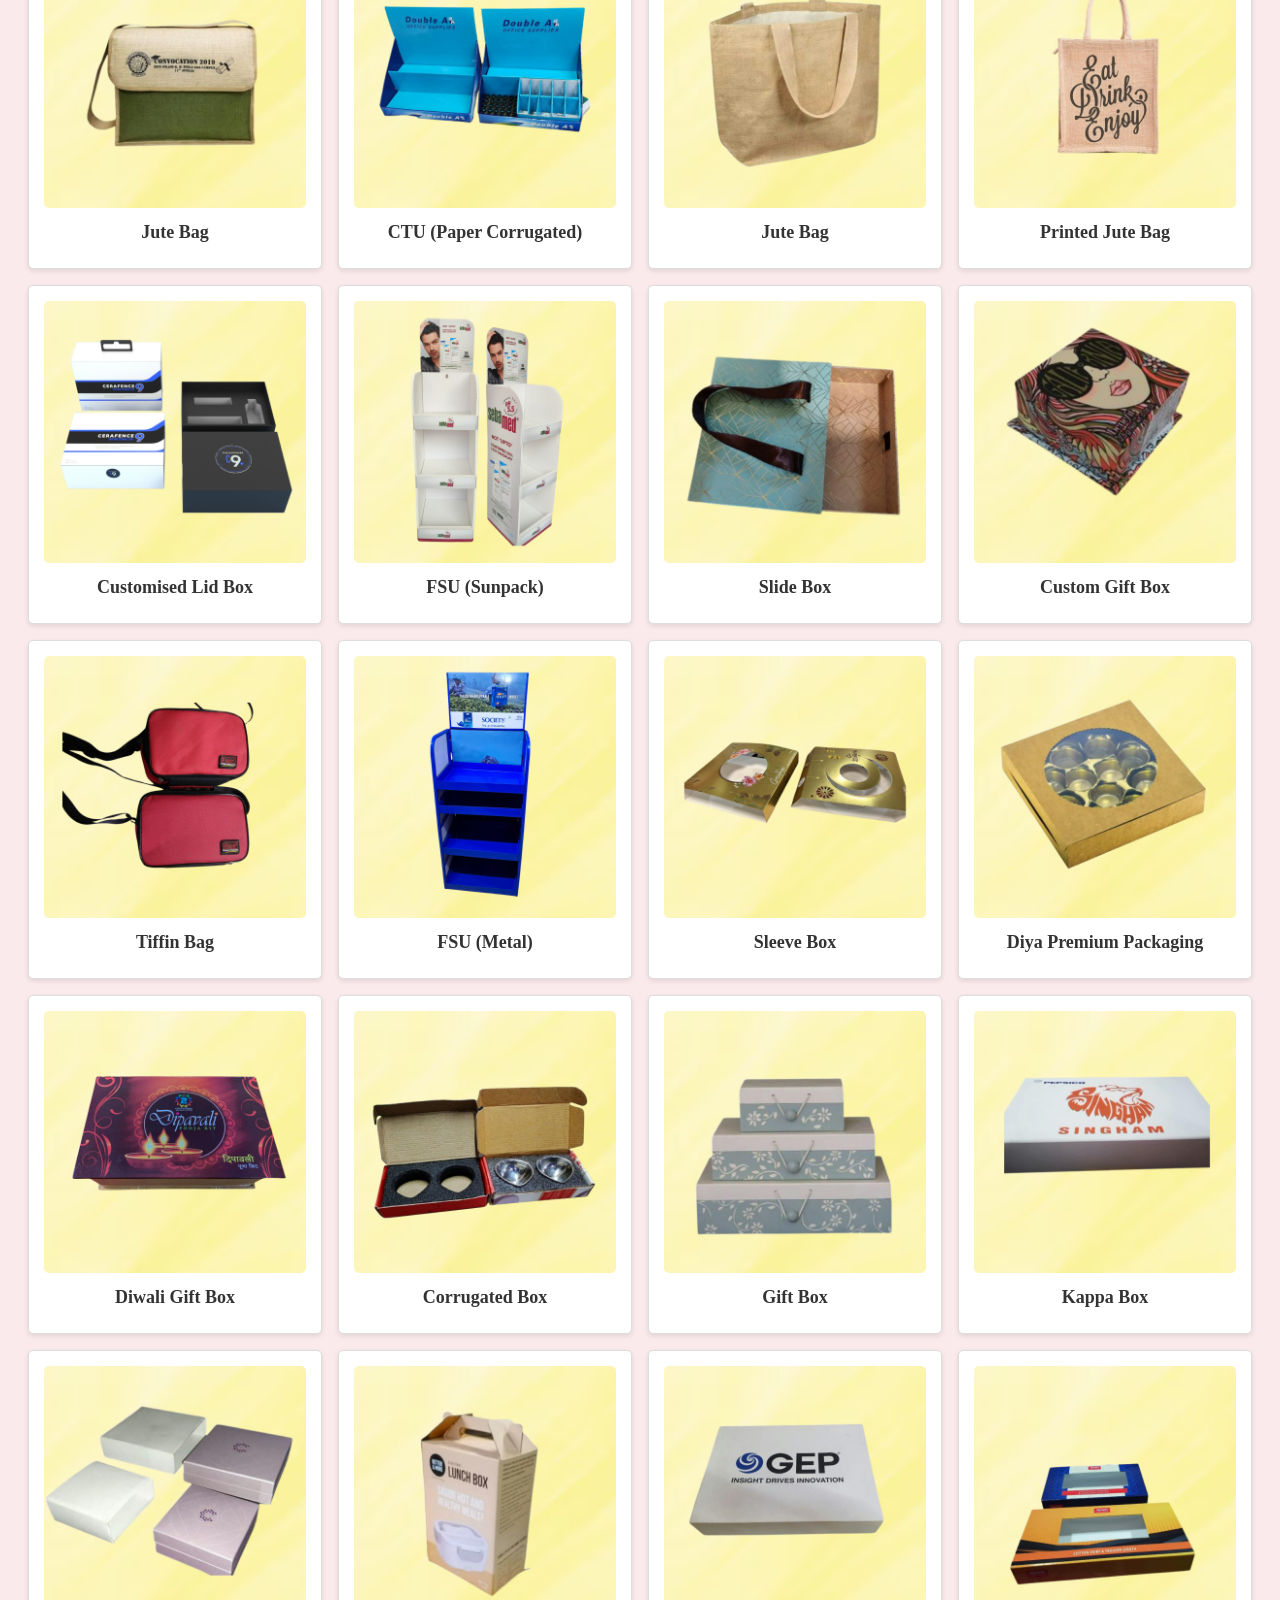
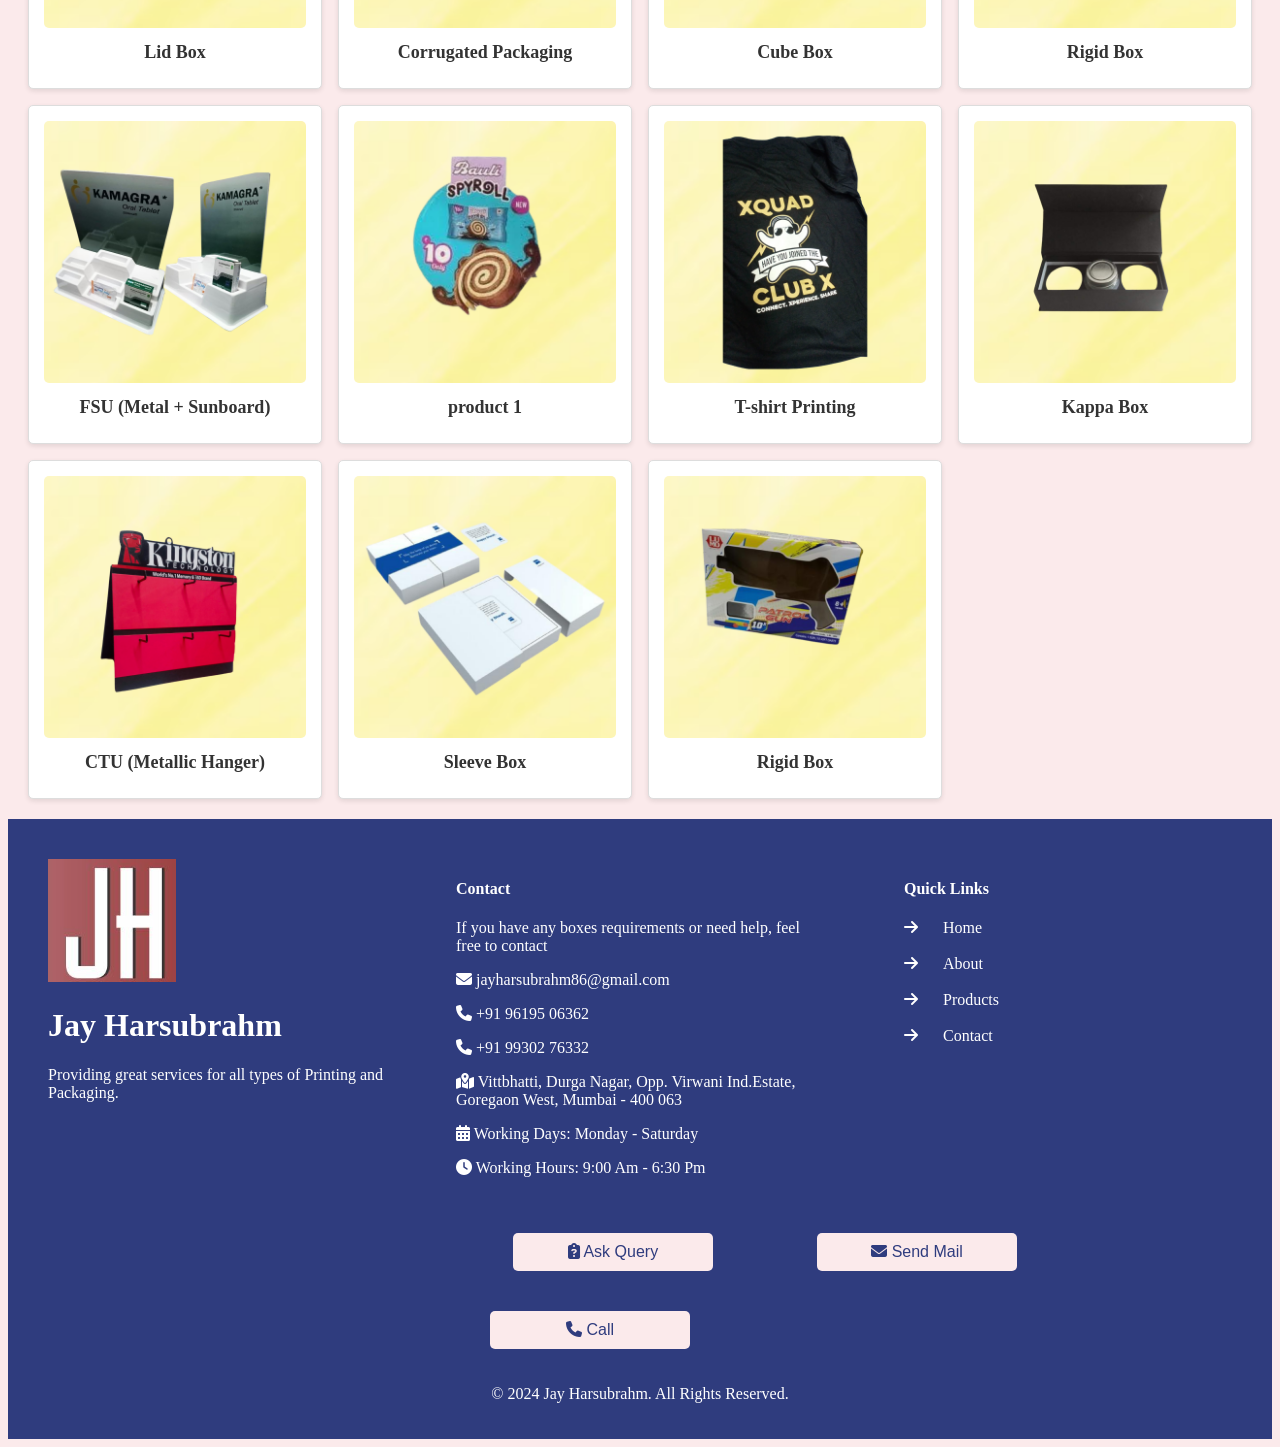
<file: product.html>
<!DOCTYPE html>
<html lang="en">
<head>
    <meta charset="UTF-8">
    <meta name="viewport" content="width=device-width, initial-scale=1.0">
    <title>Jay Harsubrahm | Packaging Services</title>
    <link rel="stylesheet" href="style.css">
    <link rel="icon" href="logo.png" type="image/png">
    <link rel="stylesheet" href="https://cdnjs.cloudflare.com/ajax/libs/font-awesome/6.7.1/css/all.min.css" integrity="sha512-5Hs3dF2AEPkpNAR7UiOHba+lRSJNeM2ECkwxUIxC1Q/FLycGTbNapWXB4tP889k5T5Ju8fs4b1P5z/iB4nMfSQ==" crossorigin="anonymous" referrerpolicy="no-referrer" />
</head>
<body class="productbody">
    <header>
        <nav class="navbar">
            <div class="logo">
                <img src="logo.png" alt="jay">
                <h1 style="color: white;">Jay Harsubrahm</h1>
            </div>
            <!-- <div class="search">
                <i class="fa-solid fa-magnifying-glass" style="color: white;"></i><br>
                <input type="text" placeholder="Search for Products" class="search-bar">
              </div> -->
            <ul class="navlist">
                
                <li><a href="index.html" class="nav-link">Home</a></li>
                <li><a href="about.html" class="nav-link">About</a></li>
                <li>
                    <a href="product.html" class="nav-link">Products</a>
                    <div class="dropdown-content">
                        <a href="ctu.html">CTU & FTU</a>
                        <a href="rigidboxes.html">Boxes & Gifts</a>
                        <a href="bags.html">Others</a>
                    </div>
                </li>
                <li><a href="contacts.html" class="nav-link">Contact</a></li>
            </ul>
        </nav>
    </header>
    
    <div class="product-grid">
        <!-- Example Product -->

        <div class="product">
            <img src="iskconcalendar.png" alt="product 21">
            <div class="product-title">Iskcon Yearly Calendar</div>
            <!-- <div class="product-price">₹349 <span class="product-mrp">₹999</span></div>
            <a href="#" class="add-to-cart">Add to cart</a> -->
        </div>
        <div class="product">
            <img src="Untitled design (19).png" alt="product 27">
            <div class="product-title">CTU (Paper Corrugated)</div>
            
        </div>
        <div class="product">
            <img src="slidebox.jpg" alt="product 27">
            <div class="product-title">Slide Box</div>
            
        </div>
        <div class="product">
            <img src="Heartshaped.jpg" alt="product 27">
            <div class="product-title">Heartshaped Box</div>
            
        </div>
        <div class="product">
            <img src="cuppa.jpg" alt="product 27">
            <div class="product-title">Cuppa board Box</div>
            
        </div>
        <div class="product">
            <img src="cuppa (2).jpg" alt="product 27">
            <div class="product-title">Cuppa Box</div>
            
        </div>
        <div class="product">
            <img src="brandpackaging.jpg" alt="product 27">
            <div class="product-title">Packaging With Branding</div>
            
        </div>
        <div class="product">
            <img src="gifft.jpg" alt="product 27">
            <div class="product-title">Gift Box</div>
            
        </div>
        <div class="product">
            <img src="cosmeticpackaging.jpg" alt="product 27">
            <div class="product-title">Cosmetic Packaging</div>
            
        </div>
        <div class="product">
            <img src="customised.jpg" alt="product 27">
            <div class="product-title">Customised Packaging</div>
            
        </div>
        <div class="product">
            <img src="DalmartInflatable.jpg" alt="product 27">
            <div class="product-title">Inflatable Balloon</div>
            
        </div>
        <div class="product">
            <img src="EnvelopeBox.jpg" alt="product 27">
            <div class="product-title">Premium Customised Packaging</div>
            
        </div>
        <div class="product">
            <img src="Doubledoor.jpg" alt="product 27">
            <div class="product-title">Double-door Box</div>
            
        </div>
        <div class="product">
            <img src="giftbox.jpg" alt="product 27">
            <div class="product-title">Rigid Gift Box</div>
            
        </div>
        <div class="product">
            <img src="gifthamper.jpg" alt="product 27">
            <div class="product-title">Corporate Gift Hamper</div>
            
        </div>
        <div class="product">
            <img src="giftpackaging.jpg" alt="product 27">
            <div class="product-title">Gift Packaging</div>
            
        </div>
        <div class="product">
            <img src="topbottom.jpg" alt="product 27">
            <div class="product-title">Top Bottom Box</div>
            
        </div>
        <div class="product">
            <img src="Jwellery.jpg" alt="product 27">
            <div class="product-title">Jewellery Box</div>
            
        </div>
        <div class="product">
            <img src="KodakInflatable.jpg" alt="product 27">
            <div class="product-title">Inflatable Balloon</div>
            
        </div>
        <div class="product">
            <img src="Lidbox.jpg" alt="product 27">
            <div class="product-title">Lid Box</div>
            
        </div>
        <div class="product">
            <img src="magnetic.jpg" alt="product 27">
            <div class="product-title">Magnetic Box</div>
            
        </div>
        <div class="product">
            <img src="Perfumee.jpg" alt="product 27">
            <div class="product-title">Perfume Box</div>
            
        </div>

        <div class="product">
            <img src="Phonepe.jpg" alt="product 27">
            <div class="product-title">PhonePe Inflatable</div>
            
        </div>
        <div class="product">
            <img src="premium.jpg" alt="product 27">
            <div class="product-title">Premium Packaging</div>
            
        </div>
        <div class="product">
            <img src="slidebox.jpg" alt="product 27">
            <div class="product-title">Slide Box</div>
            
        </div>
        
        <div class="product">
            <img src="steelsticker.png" alt="product 46">
            <div class="product-title">product 1</div>
            
        </div>
        <div class="product">
            <img src="WelspunSunboard.png" alt="product 47">
            <div class="product-title">CTU (Sunboard)</div>
            
        </div>
        <div class="product">
            <img src="tictacbox.png" alt="product 48">
            <div class="product-title">Premium Packaging</div>
            
        </div>
        <div class="product">
            <img src="gifthamper.png" alt="product 49">
            <div class="product-title">Sweet Box</div>
            
        </div>
        <div class="product">
            <img src="ctuSunboard.png" alt="product 50">
            <div class="product-title">CTU (Sunboard)</div>
            
        </div>
        <div class="product">
            <img src="CTU (Sunpack).png" alt="product 51">
            <div class="product-title">CTU (Sunpack)</div>
            
        </div>
        <div class="product">
            <img src="hanger.png" alt="product 52">
            <div class="product-title">PVC Hanger</div>
            
        </div>
        <div class="product">
            <img src="CTU (Paper Corrugated).png" alt="product 53">
            <div class="product-title">CTU (Paper Corrugated)</div>
            
        </div>
        <div class="product">
            <img src="CTU (Sunpack) (2).png" alt="product 54">
            <div class="product-title">CTU (Corrugated Table Top)</div>
            
        </div>
        <div class="product">
            <img src="PerkCTUSunpack.png" alt="product 55">
            <div class="product-title">CTU (Sunpack)</div>
            
        </div>
        <div class="product">
            <img src="AcrylicPenStand.png" alt="product 56">
            <div class="product-title">Acrylic Pen Stand</div>

        </div>

        <div class="product">
            <img src="lidbox.png" alt="product 1">
            <div class="product-title">Lid Box</div>
            
        </div>

        <!-- Repeat for other products -->
        <div class="product">
            <img src="kinderbox.png" alt="product 2">
            <div class="product-title">Kinder Joy Kit</div>
            
        </div>

        <div class="product">
            <img src="p3.png" alt="product 3">
            <div class="product-title">Rigid Box</div>
           
        </div>

        <div class="product">
            <img src="p4.png" alt="product 4">
            <div class="product-title">Gift Box</div>
            
        </div>
        <div class="product">
            <img src="p5.png" alt="product 5">
            <div class="product-title">Double Door Box</div>
            
        </div>
        <div class="product">
            <img src="p6.png" alt="product 6">
            <div class="product-title">Kappa Gift Box</div>
            
        </div>
        <div class="product">
            <img src="p7.png" alt="product 7">
            <div class="product-title">Double Door Box</div>
           
        </div>
        <div class="product">
            <img src="p8.png" alt="product 8">
            <div class="product-title">Customised Box</div>
            
        </div>
        <div class="product">
            <img src="p9.png" alt="product 9">
            <div class="product-title">Cosmetic Packaging</div>
            
        </div>
        <div class="product">
            <img src="p10.png" alt="product 10">
            <div class="product-title">Inflatable Balloon</div>
            
        </div>
        <div class="product">
            <img src="pediaSunboard.png" alt="product 11">
            <div class="product-title">CTU (Sunboard)</div>
            
        </div>
        <div class="product">
            <img src="carrybag.png" alt="product 12">
            <div class="product-title">Bag</div>
            
        </div>
        <div class="product">
            <img src="p33.png" alt="product 13">
            <div class="product-title">Rigid Box</div>
            
        </div>
        <div class="product">
            <img src="tablecalendar.png" alt="product 14">
            <div class="product-title">Table Calendar</div>
            
        </div>
        <div class="product">
            <img src="Magnetic MDF.png" alt="product 15">
            <div class="product-title">Magnetic MDF</div>
            
        </div>
        <div class="product">
            <img src="ctuSunboard.png" alt="product 16">
            <div class="product-title">CTU (Sunboard)</div>
            
        </div>
        <div class="product">
            <img src="jutebag.png" alt="product 17">
            <div class="product-title">Jute Bag</div>
            
        </div>
        <div class="product">
            <img src="Untitled design (8).png" alt="product 18">
            <div class="product-title">CTU (Paper Corrugated)</div>
            
        </div>
        <div class="product">
            <img src="juttebag.png" alt="product 19">
            <div class="product-title">Jute Bag</div>
            
        </div>
        <div class="product">
            <img src="printed jutebag.png" alt="product 20">
            <div class="product-title">Printed Jute Bag</div>
           
        </div>
        
        <div class="product">
            <img src="Untitled design (18).png" alt="product 22">
            <div class="product-title">Customised Lid Box</div>
            
        </div>
        <div class="product">
            <img src="SebaCTU (Sunpack).png" alt="product 23">
            <div class="product-title">FSU (Sunpack)</div>
            
        </div>
        <div class="product">
            <img src="giftbag.png" alt="product 24">
            <div class="product-title">Slide Box</div>
            
        </div>
        <div class="product">
            <img src="customised.png" alt="product 25">
            <div class="product-title">Custom Gift Box</div>
            
        </div>
        <div class="product">
            <img src="tiffinbag.png" alt="product 26">
            <div class="product-title">Tiffin Bag</div>
            
        </div>
        
        <div class="product">
            <img src="FSU (Metal).png" alt="product 28">
            <div class="product-title">FSU (Metal)</div>
            
        </div>
        <div class="product">
            <img src="Untitled design (21).png" alt="product 29">
            <div class="product-title">Sleeve Box</div>
            
        </div>
        <div class="product">
            <img src="diyabox.png" alt="product 30">
            <div class="product-title">Diya Premium Packaging</div>
            
        </div>
        <div class="product">
            <img src="diwaligift.png" alt="product 31">
            <div class="product-title">Diwali Gift Box</div>
            
        </div>
        <div class="product">
            <img src="cosmeticbox.png" alt="product 32">
            <div class="product-title">Corrugated Box</div>
            
        </div>
        <div class="product">
            <img src="giftbox.png" alt="product 33">
            <div class="product-title">Gift Box</div>
            
        </div>
        <div class="product">
            <img src="p2.png" alt="product 34">
            <div class="product-title">Kappa Box</div>
            
        </div>
        <div class="product">
            <img src="p1.png" alt="product 35">
            <div class="product-title">Lid Box</div>
            
        </div>
        <div class="product">
            <img src="packaging.png" alt="product 36">
            <div class="product-title">Corrugated Packaging</div>

        </div>
        <div class="product">
            <img src="rigidbox.png" alt="product 37">
            <div class="product-title">Cube Box</div>
            
        </div>
        <div class="product">
            <img src="rigid.png" alt="product 38">
            <div class="product-title">Rigid Box</div>
            
        </div>
        <div class="product">
            <img src="FSU (Metal + Sunboard).png" alt="product 39">
            <div class="product-title">FSU (Metal + Sunboard)</div>
            
        </div>
        <div class="product">
            <img src="Untitled design (32).png" alt="product 40">
            <div class="product-title">product 1</div>
            
        </div>
        <div class="product">
            <img src="tshirtprinting.png" alt="product 41">
            <div class="product-title">T-shirt Printing</div>
            
        </div>
        <div class="product">
            <img src="Untitled design (34).png" alt="product 42">
            <div class="product-title">Kappa Box</div>
            
        </div>
        <div class="product">
            <img src="CtuMetalHanger.png" alt="product 43">
            <div class="product-title">CTU (Metallic Hanger)</div>

        </div>
        <div class="product">
            <img src="p12.png" alt="product 44">
            <div class="product-title">Sleeve Box</div>
            
        </div>
        <div class="product">
            <img src="p11.png" alt="product 45">
            <div class="product-title">Rigid Box</div>
            
        </div>
        
        
        <!-- Add more products as needed -->
    </div>
    <a href="https://wa.me/9372607120?text=hello%20" target="_blank">
        <img src="whatsapp.png" alt="WhatsApp Button" style="width: 80px; height: 80px; bottom: 70px;right: 20px;position: fixed; border-radius: 50px;">
      </a>
    <footer>
        <div class="footer-content">
            <div class="footer-left">
                <img src="logo.png" alt="Jayy">
                <h1>Jay Harsubrahm</h1>
                <p>Providing great services for all types of Printing and Packaging.</p>
            </div>
            
            <div class="footer-contact">
                <h4>Contact</h4>
                <p>If you have any boxes requirements or need help, feel free to contact</p>
                <p><i class="fa-solid fa-envelope"></i> <a href="mailto:jayharsubrahm86@gmail.com" style="color: white;"> jayharsubrahm86@gmail.com</a></p>
                <p><i class="fa-solid fa-phone"></i> <a href="tel:+919619506362" style="color: white;">+91 96195 06362</a></p>
                <p><i class="fa-solid fa-phone"></i> <a href="tel:+919930276332" style="color: white;">+91 99302 76332</a></p>
                <p><i class="fa-solid fa-map-location-dot"></i><a href="contacts.html" style="color: white;"> Vittbhatti, Durga Nagar, Opp. Virwani Ind.Estate, Goregaon West, Mumbai - 400 063</a></p>
                <p><i class="fa-solid fa-calendar-days"></i> Working Days: Monday - Saturday</p>
                <p><i class="fa-solid fa-clock"></i> Working Hours: 9:00 Am - 6:30 Pm</p>
            </div>
            <div class="footer-links">
                <ul class="footlist">
                    <h4>Quick Links</h4>
                    <li><i class="fa-solid fa-arrow-right"></i><a href="index.html" class="foot-link">Home</a></li>
                    <li><i class="fa-solid fa-arrow-right"></i><a href="about.html" class="foot-link">About</a></li>
                    <li><i class="fa-solid fa-arrow-right"></i><a href="product.html" class="foot-link">Products</a></li>
                    <li><i class="fa-solid fa-arrow-right"></i><a href="contacts.html" class="foot-link">Contact</a></li>
                </ul>
            </div>
            <div class="button-container">
                <button class="btn" id="btn1"><i class="fa-solid fa-clipboard-question"></i><a href="contacts.html" style="color: #2F3C7E;"> Ask Query</a></button>
                <button class="btn" id="btn2"><i class="fa-solid fa-envelope"></i> <a href="mailto: jayharsubrahm86@gmail.com" style="color: #2F3C7E;"> Send Mail</a></button>
                <button class="btn" id="btn3"><i class="fa-solid fa-phone"></i> <a href="tel:+919619506362" style="color: #2F3C7E;"> Call</a></button>
            </div>
        </div>
        <p>&copy; 2024 Jay Harsubrahm. All Rights Reserved.</p>
    </footer>
</body>
</html>
</file>
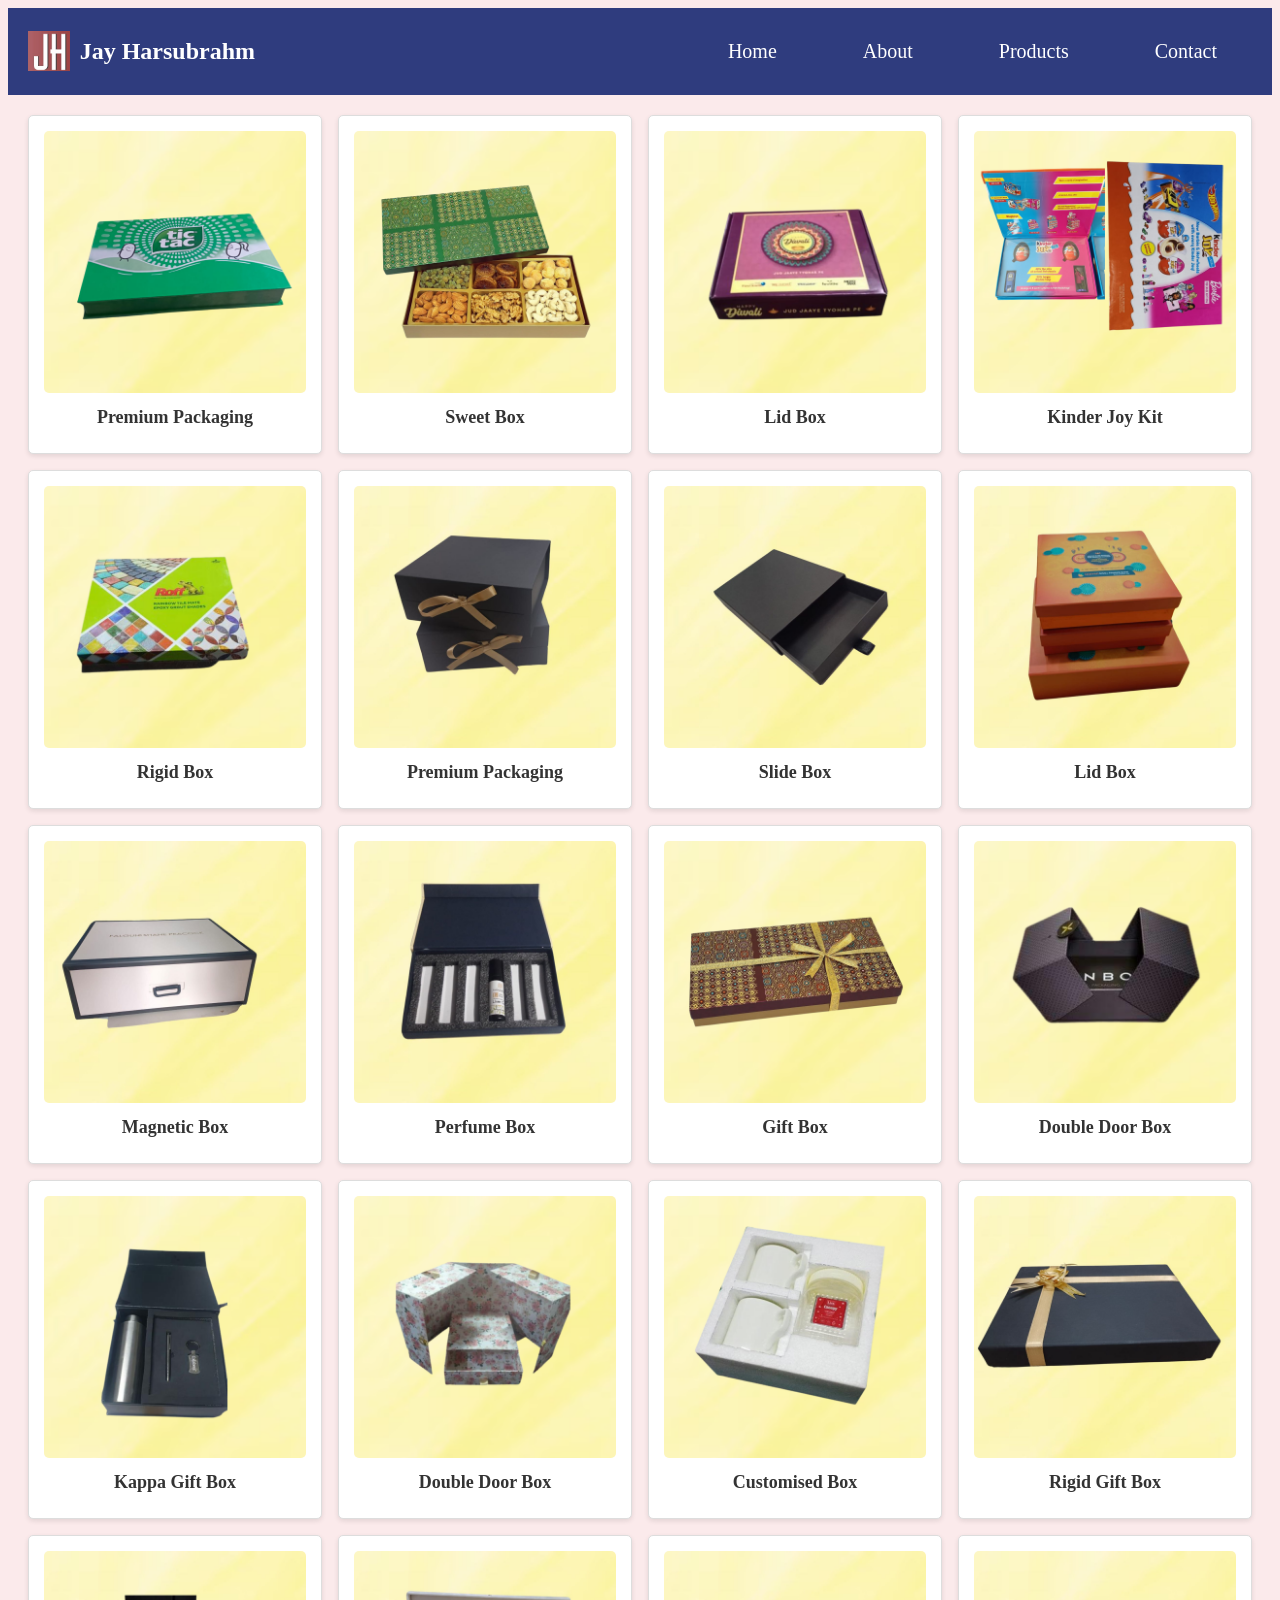
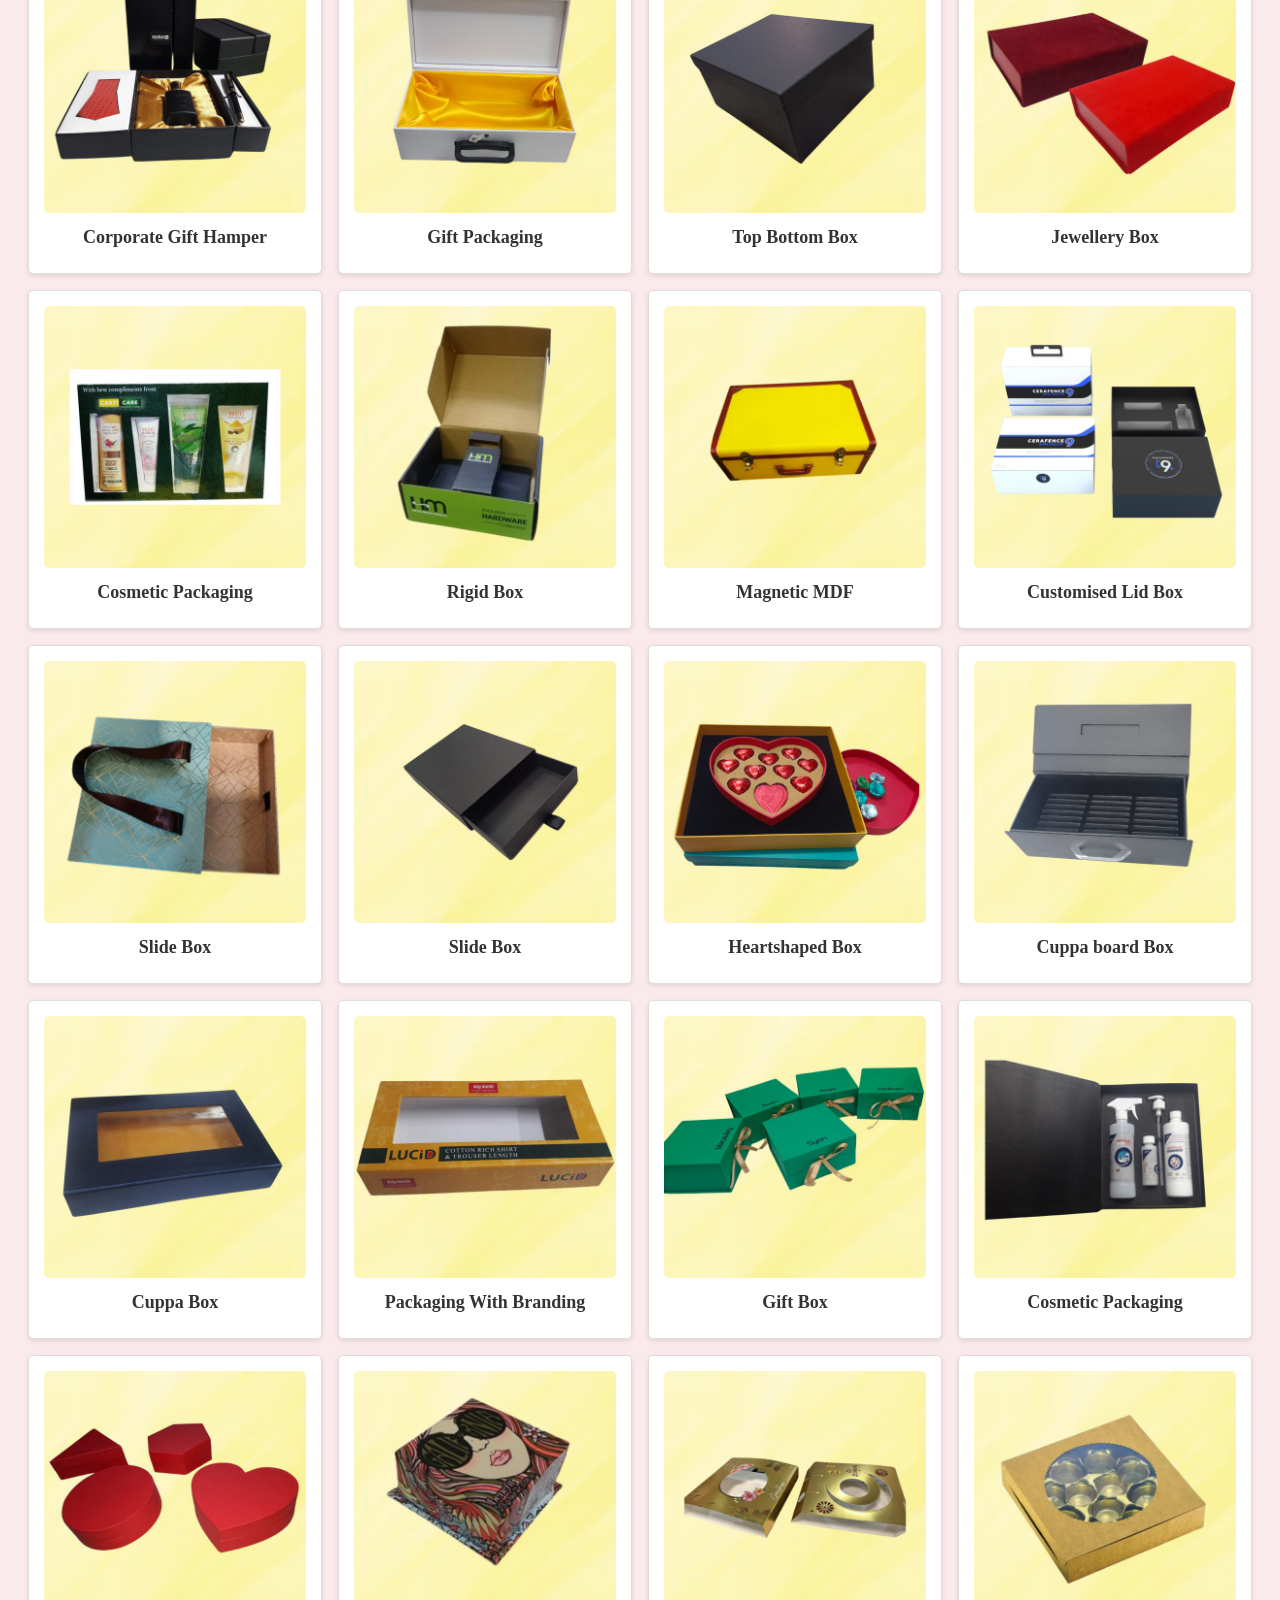
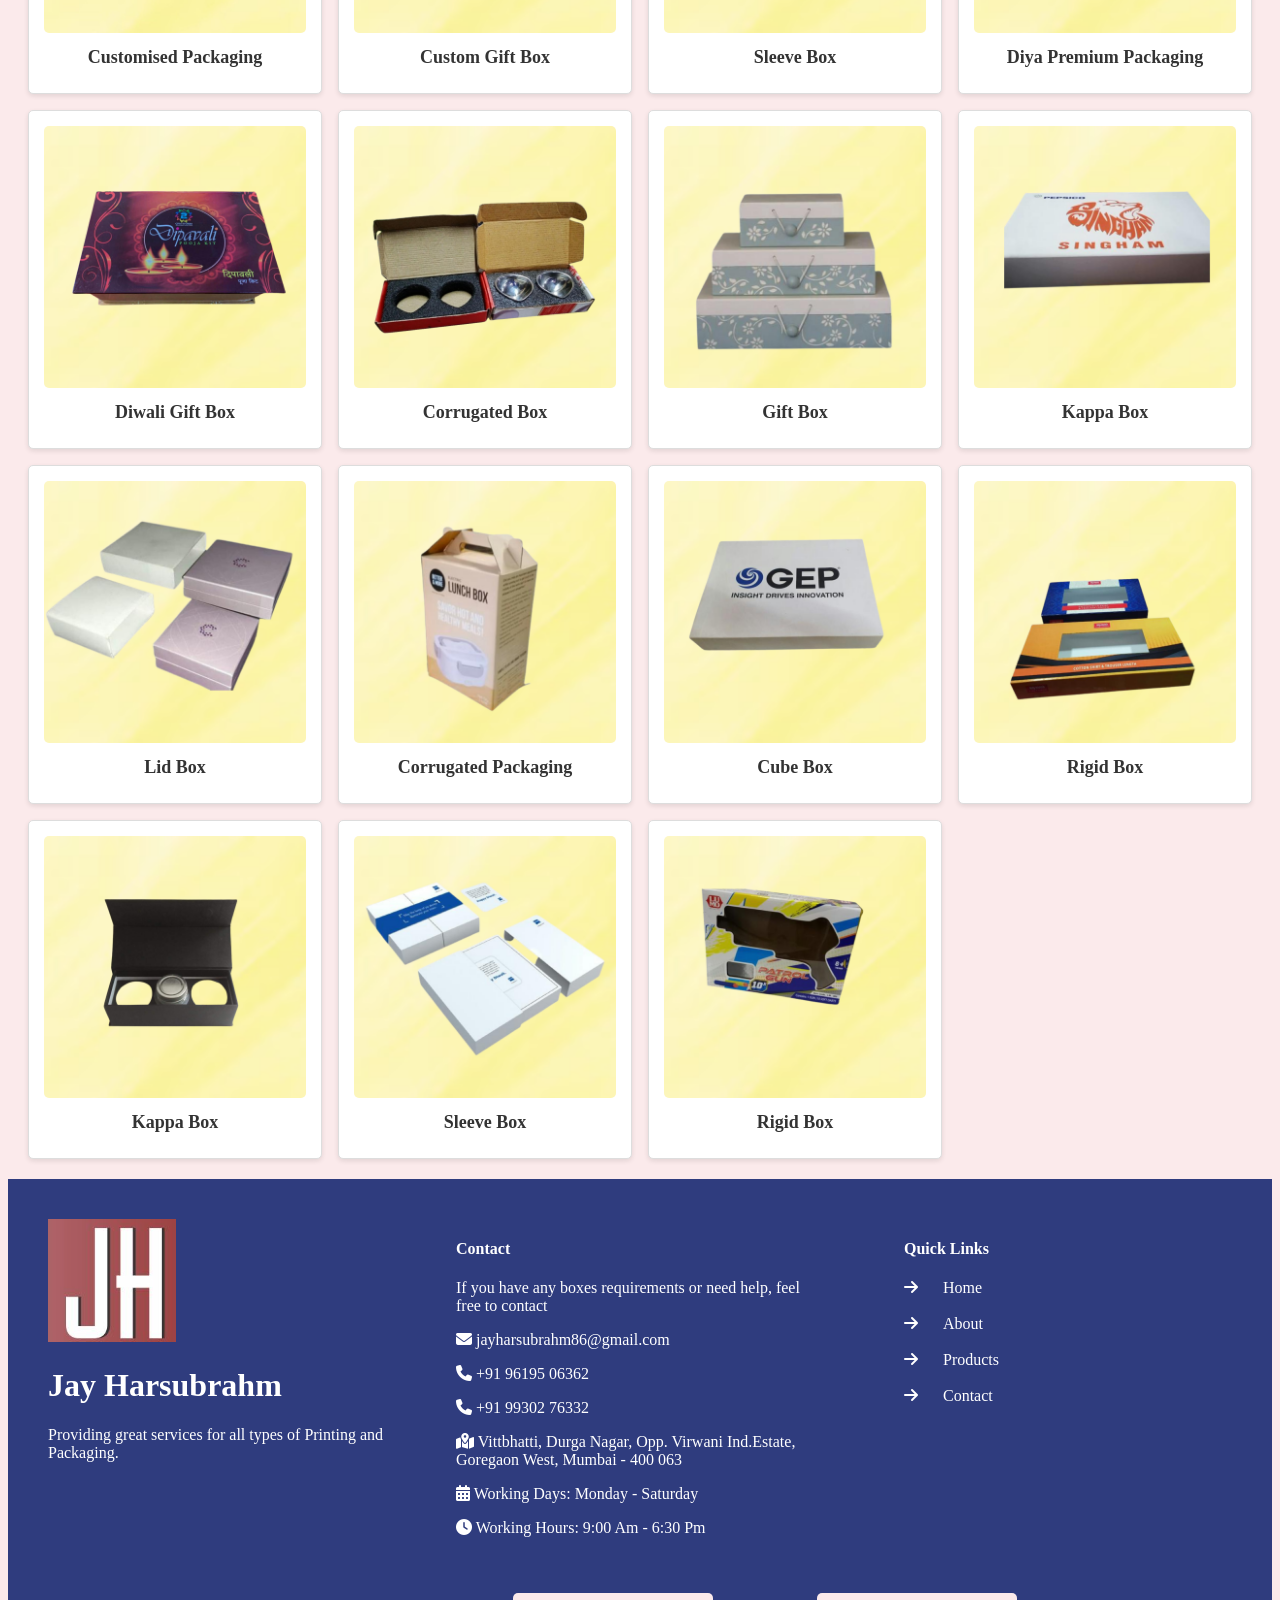
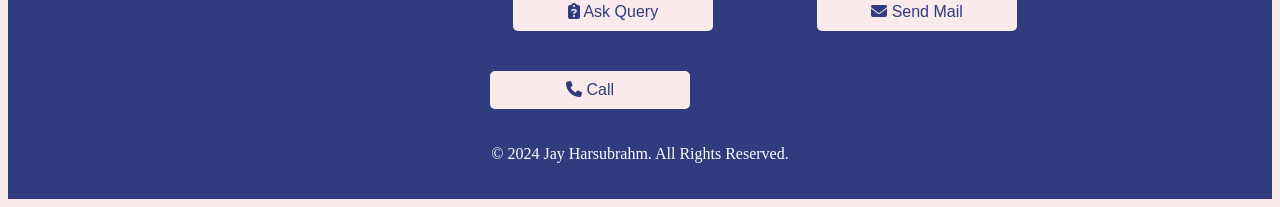
<file: rigidboxes.html>
<!DOCTYPE html>
<html lang="en">
<head>
    <meta charset="UTF-8">
    <meta name="viewport" content="width=device-width, initial-scale=1.0">
    <title>Jay Harsubrahm | Packaging Services</title>
    <link rel="stylesheet" href="style.css">
    <link rel="icon" href="logo.png" type="image/png">
    <link rel="stylesheet" href="https://cdnjs.cloudflare.com/ajax/libs/font-awesome/6.7.1/css/all.min.css" integrity="sha512-5Hs3dF2AEPkpNAR7UiOHba+lRSJNeM2ECkwxUIxC1Q/FLycGTbNapWXB4tP889k5T5Ju8fs4b1P5z/iB4nMfSQ==" crossorigin="anonymous" referrerpolicy="no-referrer" />
</head>
<body class="productbody">
    <header>
        <nav class="navbar">
            <div class="logo">
                <img src="logo.png" alt="jay">
                <h1 style="color: white;">Jay Harsubrahm</h1>
            </div>
            <!-- <div class="search">
                <i class="fa-solid fa-magnifying-glass" style="color: white;"></i><br>
                <input type="text" placeholder="Search for Products" class="search-bar">
              </div> -->
              <ul class="navlist">
                
                <li><a href="index.html" class="nav-link">Home</a></li>
                <li><a href="about.html" class="nav-link">About</a></li>
                <li>
                    <a href="product.html" class="nav-link">Products</a>
                    <div class="dropdown-content">
                        <a href="ctu.html">CTU & FTU</a>
                        <a href="rigidboxes.html">Boxes & Gifts</a>
                        <a href="bags.html">Others</a>
                    </div>
                </li>
                <li><a href="contacts.html" class="nav-link">Contact</a></li>
            </ul>
        </nav>
    </header>
    
    <div class="product-grid">
        <!-- Example Product -->

        <div class="product">
            <img src="tictacbox.png" alt="product 48">
            <div class="product-title">Premium Packaging</div>
            
        </div>
        <div class="product">
            <img src="gifthamper.png" alt="product 49">
            <div class="product-title">Sweet Box</div>
            
        </div>
        <div class="product">
            <img src="lidbox.png" alt="product 1">
            <div class="product-title">Lid Box</div>
            
        </div>

        <!-- Repeat for other products -->
        <div class="product">
            <img src="kinderbox.png" alt="product 2">
            <div class="product-title">Kinder Joy Kit</div>
            
        </div>

        <div class="product">
            <img src="p3.png" alt="product 3">
            <div class="product-title">Rigid Box</div>
           
        </div>

        <div class="product">
            <img src="premium.jpg" alt="product 27">
            <div class="product-title">Premium Packaging</div>
            
        </div>
        <div class="product">
            <img src="slidebox.jpg" alt="product 27">
            <div class="product-title">Slide Box</div>
            
        </div>
        <div class="product">
            <img src="Lidbox.jpg" alt="product 27">
            <div class="product-title">Lid Box</div>
            
        </div>
        <div class="product">
            <img src="magnetic.jpg" alt="product 27">
            <div class="product-title">Magnetic Box</div>
            
        </div>
        <div class="product">
            <img src="Perfumee.jpg" alt="product 27">
            <div class="product-title">Perfume Box</div>
            
        </div>


        <div class="product">
            <img src="p4.png" alt="product 4">
            <div class="product-title">Gift Box</div>
            
        </div>
        <div class="product">
            <img src="p5.png" alt="product 5">
            <div class="product-title">Double Door Box</div>
            
        </div>
        <div class="product">
            <img src="p6.png" alt="product 6">
            <div class="product-title">Kappa Gift Box</div>
            
        </div>
        <div class="product">
            <img src="p7.png" alt="product 7">
            <div class="product-title">Double Door Box</div>
           
        </div>
        <div class="product">
            <img src="p8.png" alt="product 8">
            <div class="product-title">Customised Box</div>
            
        </div>
        <div class="product">
            <img src="giftbox.jpg" alt="product 27">
            <div class="product-title">Rigid Gift Box</div>
            
        </div>
        <div class="product">
            <img src="gifthamper.jpg" alt="product 27">
            <div class="product-title">Corporate Gift Hamper</div>
            
        </div>
        <div class="product">
            <img src="giftpackaging.jpg" alt="product 27">
            <div class="product-title">Gift Packaging</div>
            
        </div>
        <div class="product">
            <img src="topbottom.jpg" alt="product 27">
            <div class="product-title">Top Bottom Box</div>
            
        </div>
        <div class="product">
            <img src="Jwellery.jpg" alt="product 27">
            <div class="product-title">Jewellery Box</div>
            
        </div>
    
        <div class="product">
            <img src="p9.png" alt="product 9">
            <div class="product-title">Cosmetic Packaging</div>
            
        </div>
        <div class="product">
            <img src="p33.png" alt="product 13">
            <div class="product-title">Rigid Box</div>
            
        </div>
        <div class="product">
            <img src="Magnetic MDF.png" alt="product 15">
            <div class="product-title">Magnetic MDF</div>
            
        </div>
        <div class="product">
            <img src="Untitled design (18).png" alt="product 22">
            <div class="product-title">Customised Lid Box</div>
            
        </div>
        <div class="product">
            <img src="giftbag.png" alt="product 24">
            <div class="product-title">Slide Box</div>
            
        </div>
        <div class="product">
            <img src="slidebox.jpg" alt="product 27">
            <div class="product-title">Slide Box</div>
            
        </div>
        <div class="product">
            <img src="Heartshaped.jpg" alt="product 27">
            <div class="product-title">Heartshaped Box</div>
            
        </div>
        <div class="product">
            <img src="cuppa.jpg" alt="product 27">
            <div class="product-title">Cuppa board Box</div>
            
        </div>
        <div class="product">
            <img src="cuppa (2).jpg" alt="product 27">
            <div class="product-title">Cuppa Box</div>
            
        </div>
        <div class="product">
            <img src="brandpackaging.jpg" alt="product 27">
            <div class="product-title">Packaging With Branding</div>
            
        </div>
        <div class="product">
            <img src="gifft.jpg" alt="product 27">
            <div class="product-title">Gift Box</div>
            
        </div>
        <div class="product">
            <img src="cosmeticpackaging.jpg" alt="product 27">
            <div class="product-title">Cosmetic Packaging</div>
            
        </div>
        <div class="product">
            <img src="customised.jpg" alt="product 27">
            <div class="product-title">Customised Packaging</div>
            
        </div>
        <div class="product">
            <img src="customised.png" alt="product 25">
            <div class="product-title">Custom Gift Box</div>
            
        </div>
        <div class="product">
            <img src="Untitled design (21).png" alt="product 29">
            <div class="product-title">Sleeve Box</div>
            
        </div>
        <div class="product">
            <img src="diyabox.png" alt="product 30">
            <div class="product-title">Diya Premium Packaging</div>
            
        </div>
        <div class="product">
            <img src="diwaligift.png" alt="product 31">
            <div class="product-title">Diwali Gift Box</div>
            
        </div>
        <div class="product">
            <img src="cosmeticbox.png" alt="product 32">
            <div class="product-title">Corrugated Box</div>
            
        </div>
        <div class="product">
            <img src="giftbox.png" alt="product 33">
            <div class="product-title">Gift Box</div>
            
        </div>
        <div class="product">
            <img src="p2.png" alt="product 34">
            <div class="product-title">Kappa Box</div>
            
        </div>
        <div class="product">
            <img src="p1.png" alt="product 35">
            <div class="product-title">Lid Box</div>
            
        </div>
        <div class="product">
            <img src="packaging.png" alt="product 36">
            <div class="product-title">Corrugated Packaging</div>

        </div>
        <div class="product">
            <img src="rigidbox.png" alt="product 37">
            <div class="product-title">Cube Box</div>
            
        </div>
        <div class="product">
            <img src="rigid.png" alt="product 38">
            <div class="product-title">Rigid Box</div>
            
        </div>
        <div class="product">
            <img src="Untitled design (34).png" alt="product 42">
            <div class="product-title">Kappa Box</div>
            
        </div>
        <div class="product">
            <img src="p12.png" alt="product 44">
            <div class="product-title">Sleeve Box</div>
            
        </div>
        <div class="product">
            <img src="p11.png" alt="product 45">
            <div class="product-title">Rigid Box</div>
            
        </div>
        
        
        <!-- Add more products as needed -->
    </div>
    <footer>
        <div class="footer-content">
            <div class="footer-left">
                <img src="logo.png" alt="Jayy">
                <h1>Jay Harsubrahm</h1>
                <p>Providing great services for all types of Printing and Packaging.</p>
            </div>
            
            <div class="footer-contact">
                <h4>Contact</h4>
                <p>If you have any boxes requirements or need help, feel free to contact</p>
                <p><i class="fa-solid fa-envelope"></i> <a href="mailto:jayharsubrahm86@gmail.com" style="color: white;"> jayharsubrahm86@gmail.com</a></p>
                <p><i class="fa-solid fa-phone"></i> <a href="tel:+919619506362" style="color: white;">+91 96195 06362</a></p>
                <p><i class="fa-solid fa-phone"></i> <a href="tel:+919930276332" style="color: white;">+91 99302 76332</a></p>
                <p><i class="fa-solid fa-map-location-dot"></i><a href="contacts.html" style="color: white;"> Vittbhatti, Durga Nagar, Opp. Virwani Ind.Estate, Goregaon West, Mumbai - 400 063</a></p>
                <p><i class="fa-solid fa-calendar-days"></i> Working Days: Monday - Saturday</p>
                <p><i class="fa-solid fa-clock"></i> Working Hours: 9:00 Am - 6:30 Pm</p>
            </div>
            <div class="footer-links">
                <ul class="footlist">
                    <h4>Quick Links</h4>
                    <li><i class="fa-solid fa-arrow-right"></i><a href="index.html" class="foot-link">Home</a></li>
                    <li><i class="fa-solid fa-arrow-right"></i><a href="about.html" class="foot-link">About</a></li>
                    <li><i class="fa-solid fa-arrow-right"></i><a href="product.html" class="foot-link">Products</a></li>
                    <li><i class="fa-solid fa-arrow-right"></i><a href="contacts.html" class="foot-link">Contact</a></li>
                </ul>
            </div>
            <div class="button-container">
                <button class="btn" id="btn1"><i class="fa-solid fa-clipboard-question"></i><a href="contacts.html" style="color: #2F3C7E;"> Ask Query</a></button>
                <button class="btn" id="btn2"><i class="fa-solid fa-envelope"></i> <a href="mailto: jayharsubrahm86@gmail.com" style="color: #2F3C7E;"> Send Mail</a></button>
                <button class="btn" id="btn3"><i class="fa-solid fa-phone"></i> <a href="tel:+919619506362" style="color: #2F3C7E;"> Call</a></button>
            </div>
        </div>
        <p>&copy; 2024 Jay Harsubrahm. All Rights Reserved.</p>
    </footer>
</body>
</html>
</file>
<file: style.css>
.contact-details ul li a:hover{
  background-color: white;
}
.phone{
  margin-bottom: 8px;
}
/* Navbar */
.navbar {
  background-color: #2F3C7E;
  padding: 10px 20px;
  justify-content: space-between;
  display: flex;
  flex-wrap: wrap;
  align-items: center;
}

.navlist {
  display: flex;
  flex-wrap: wrap;
  gap: 1rem;
  justify-content: center;
  list-style-type: none;
}

.navlist li {
  padding: 0px 20px;
}

.nav-link {
  color: white;
  text-decoration: none;
  font-size: 20px;
  padding: 10px 15px;
  transition: background-color 0.3s ease;
}

.navbar ul li a:hover {
  color: black;
}

.foot-link {
  color: white;
  text-decoration: none;
  font-size: 16px;
  padding: 10px 15px;
  transition: background-color 0.3s ease;
}

.logo {
  display: flex;
  align-items: center;
}

.logo a {
  font-size: 24px;
  text-decoration: none;
  font-weight: bold;
}

.logo img {
  height: 40px;
  margin-right: 10px;
  width: auto;
}

.search {
  display: flex;
  align-items: center;
}

.search-bar {
  padding: 5px 10px;
  font-size: 16px;
  border: 2px solid black;
  border-radius: 10px;
  border-color: black;
  margin-right: 10px;
  height: 20px;
  width: 400px;
  color: black;
  background-color: #FBEAEB;
  margin-left: 5px;
}

.search-bar::placeholder {
  color: #2F3C7E;
  opacity: 1;
}

.search-bar:hover {
  background-color: beige;
}
a
{
  text-decoration: none;
}

/* footer */
footer {
  background-color: #2F3C7E;
  color: white;
  padding: 20px;
  text-align: center;
  font-size: 16px;
}

.footer-content {
  display: flex;
  justify-content: space-between;
  flex-wrap: wrap;
}

.footer-links ul li a:hover {
  color: black;
}

.footlist {
  list-style-type: none;
  text-align: left;
}

.foot-link{
  text-decoration: none;
}
.footer-left, .footer-links, .footer-contact {
  flex: 1;
  padding: 10px;
  margin: 10px;
  text-align: left;
}

.footer-links ul li i {
  margin-right: 10px;
  color: white;
  font-size: 16px;
  margin-bottom: 20px;
}

.btn-container {
  display: flex;
  flex-direction: column;
  gap: 15px;
}

.btn {
  width: 200px;
  padding: 10px 20px;
  font-size: 16px;
  color: #2F3C7E;
  background-color: #FBEAEB;
  border: none;
  border-radius: 5px;
  text-align: center;
  text-decoration: none;
  cursor: pointer;
  transition: background-color 0.3s ease;
}
.footer-contact p a:hover{
  background-color: black;
}
button:hover {
  background-color: black;
}

#btn1 {
  margin-left: 350px;
  margin-right: 100px;
  margin-bottom: 20px;
}

#btn2 {
  margin-right: 100px;
  margin-top: 20px;
  margin-bottom: 20px;
}

#btn3 {
  margin-right: 100px;
  margin-top: 20px;
  margin-bottom: 20px;
}

/* About Page */
.aboutmain, .indexbody, .productbody {
  background-color: #FBEAEB;
}

#about-overview h1 {
  font-size: 36px;
  margin-bottom: 20px;
}

#about-overview p {
  font-size: 18px;
  margin-bottom: 30px;
  max-width: 800px;
  margin-left: auto;
  margin-right: auto;
}

.client {
  padding: 40px 20px;
  font-size: 15px;
}

.client h3 {
  font-size: 32px;
  margin-bottom: 20px;
}

.client-logos {
  display: grid;
  grid-template-columns: repeat(auto-fill, minmax(150px, 1fr));
  gap: 20px;
  justify-content: center;
}

.client-logos img {
  max-width: 100%;
  height: auto;
  transition: transform 0.3s ease;
  border: 2px solid transparent;
  border-radius: 8px;
}

.client-logos img:hover {
  transform: scale(1.1);
  border-color: #2F3C7E;
}

.image-container {
  width: 100%;        /* Full width of the parent/container */
  height: auto;      /* Set desired height */
  overflow: hidden;   /* Ensures no overflow if the image is larger */
}

.image-container img {
  width: 100%;        /* Makes the image fill the width of the div */
  height: auto;       /* Stretches the image to fill the height */
  object-fit: cover;  /* Ensures the image covers the div without distortion */
  display: block;
}
/* Hero Section */

.hero-about {
  background: url('newabbg.jpg') no-repeat center center/cover;
  color: #2F3C7E;
  text-align: center;
  padding: 100px 20px;
}

.hero-about h1 {
  font-size: 48px;
  margin-bottom: 20px;
  font-weight: bold;
}

.hero-about p {
  font-size: 20px;
  max-width: 800px;
  margin: 0 auto;
  color: #555;
}

/* Section Styling */

.content-section {
  padding: 50px 10px;
  text-align: center;
  
}
.container1 ul li{
  color: #555;
}
.content-section h2 {
  font-size: 36px;
  margin-bottom: 20px;
  color: #2F3C7E;
}

.content-section p {
  font-size: 18px;
  color: #555;
  line-height: 1.6;
  max-width: 800px;
  margin: 0 auto 30px;
}

.alt-section {
  background-color: #FBEAEB;
}
.container1{
  text-align: center;
  color: #2F3C7E;
  font-size: 20px;
}
/* Mission and Vision Row */
.row {
  display: flex;
  flex-wrap: wrap;
  justify-content: space-between;
  gap: 20px;
}

.col {
  flex: 1;
  min-width: 300px;
  padding: 20px;
  background-color: white;
  box-shadow: 0 2px 8px rgba(0, 0, 0, 0.1);
  border-radius: 8px;
}

/* Values List */
.values-list {
  list-style: none;
  padding: 0;
  text-align: left;
  max-width: 600px;
  margin: 0 auto;
}

.values-list li {
  font-size: 18px;
  margin-bottom: 15px;
  line-height: 1.5;
}

.values-list li strong {
  color: #2F3C7E;
}

/* Owner Profile */
.owner-profile {
  text-align: center;
  max-width: 400px;
  margin: 0 auto;
}

.owner-photo {
  border-radius: 50%;
  max-width: 250px;
  height: auto;
  box-shadow: 0 2px 10px rgba(0, 0, 0, 0.2);
}

/* Testimonials */
.testimonials {
  max-width: 800px;
  margin: 0 auto;
}

.testimonials blockquote {
  font-size: 18px;
  color: #555;
  margin-bottom: 20px;
  font-style: italic;
  padding: 20px;
  border-left: 5px solid #2F3C7E;
  background-color: #FBEAEB;
  border-radius: 5px;
}

/*Contact*/
.contactbody{
  margin: 0;
  padding: 0;
  box-sizing: border-box;
}
.container {
  max-width: 1200px;
  margin: 0 auto;
  padding: 20px;
}

.contact-section {
  display: flex;
  flex-wrap: wrap;
  gap: 30px;
  justify-content: space-between;
  margin-top: 20px;
}

.contact-form, .contact-details {
  flex: 1;
  min-width: 300px;
  padding: 20px;
  background-color: #FBEAEB;
  border-radius: 10px;
  box-shadow: 0 2px 8px rgba(0, 0, 0, 0.1);
}

.contact-form h2, .contact-details h2 {
  color: #2F3C7E;
  margin-bottom: 15px;
}

.contact-form input, .contact-form textarea {
  width: 95%;
  padding: 10px;
  margin-bottom: 15px;
  border: 1px solid #ccc;
  border-radius: 5px;
  font-size: 16px;
}

.contact-form button {
  background-color: #2F3C7E;
  color: white;
  padding: 10px 20px;
  border: none;
  border-radius: 5px;
  font-size: 16px;
  cursor: pointer;
  transition: background-color 0.3s;
}

.contact-form button:hover {
  background-color: #1E2A5A;
}

.contact-details p {
  margin: 10px 0;
  font-size: 16px;
}

.contact-details a {
  color: #2F3C7E;
  text-decoration: none;
}

.contact-details a:hover {
  text-decoration: underline;
}

.map {
  margin-top: 20px;
}

.map iframe {
  width: 100%;
  height: 300px;
  border: 0;
  border-radius: 10px;
}
/*Products*/
.product-grid {
  display: grid;
  grid-template-columns: repeat(auto-fit, minmax(250px, 1fr));
  gap: 16px;
  padding: 20px;
}
.product {
  background: #fff;
  border: 1px solid #ddd;
  border-radius: 5px;
  padding: 15px;
  text-align: center;
  box-shadow: 0 2px 5px rgba(0, 0, 0, 0.1);
}
.product img {
  max-width: 100%;
  height: auto;
  border-radius: 5px;
}
.product-title {
  font-size: 18px;
  margin: 10px 0;
  font-weight: bold;
  color: #333;
  font-family: 'Times New Roman';
}
.product-price {
  font-size: 18px;
  color: #007600;
  margin: 5px 0;
}
.product-mrp {
  text-decoration: line-through;
  color: #888;
  font-size: 14px;
}
.product-rating {
  margin: 5px 0;
  color: #ff9900;
}
.add-to-cart {
  display: inline-block;
  padding: 10px 15px;
  margin-top: 10px;
  color: #fff;
  background: #0073e6;
  border: none;
  border-radius: 5px;
  text-decoration: none;
  font-size: 14px;
}
.add-to-cart:hover {
  background: #005bb5;
}


/* INDEX PAGE CAROUSEL */
.carousel-container {
  width: 100%;
  max-width: 1500px;
  overflow: hidden;
  position: relative;
  margin: 0 auto;
  padding: 20px;
  overflow-x: auto;
  white-space: nowrap;
}

.carousel {
  display: flex;
  gap: 20px;
  transition: transform 1s ease-in-out;
  /* will-change: transform; */
}

.carousel-item {
  flex: 0 0 auto; /* 4 items visible on large screens */
  background: #fff;
  border: 1px solid #ddd;
  border-radius: 8px;
  box-shadow: 0 4px 6px rgba(0, 0, 0, 0.1);
  overflow: hidden;
  text-align: center;
  transition: transform 0.3s, box-shadow 0.3s;
}

.carousel-item:hover {
  transform: translateY(-5px);
  box-shadow: 0 6px 12px rgba(0, 0, 0, 0.2);
}

.carousel-item img {
  width: 100%;
  height: 350px; /* Fixed height for consistency */
  object-fit: cover;
  border-bottom: 1px solid #ddd;
}

.carousel-item h3 {
  margin: 10px 0;
  font-size: 16px;
  color: #333;
  padding: 0 10px;
}



/* drop */
  .navbar .dropdown {
      position: relative;
      display: inline-block;
    }

    .dropdown button {
      background-color: #333;
      color: white;
      padding: 10px 20px;
      font-size: 16px;
      border: none;
      cursor: pointer;
    }

    .dropdown button:hover {
      background-color: #555;
    }

    .dropdown-content {
      display: none;
      position: absolute;
      background-color: #2F3C7E;
      min-width: 160px;
      box-shadow: 0px 8px 16px rgba(0, 0, 0, 0.2);
      z-index: 1;
      flex-direction: column;
    }

    .dropdown-content a {
      color: white;
      padding: 12px 16px;
      text-decoration: none;
      display: block;
    }

    .dropdown-content a:hover {
      background-color: #0073e6;
      
    }

    /* Show the dropdown on hover */
    .navlist li:hover .dropdown-content {
      display: flex;
  }

  /* Video Transition */
/* styles.css */

/* body {
  margin: 0;
  font-family: Arial, sans-serif;
  background-color: #f4f4f4;

} */


.intro {
  display: flex;
  flex-direction: column;
  /* margin-bottom: 20px;  */
  gap: 2rem;
  padding: 1rem;
  /* padding: 20px; */
  /* z-index: 1; */
  /* position: relative; */
  /* background-color: #f8f8f8;  */
} 

.videotext {
  margin: 20px;
  float: right;
  font-family: Goudy, serif;
  font-size: large;
  width: 100%;
}
/* .videotext img{
  width: 700px;
  height: 500px;
} */

.slider-container {
  position: relative;
  width: 100%;
  max-width: 650px;
  max-height: 450px;
  margin: 50px auto;
  overflow: hidden;
  border-radius: 8px;
  box-shadow: 0 4px 10px rgba(0, 0, 0, 0.2);
  float: right;
  margin-right: 30px;
}

.slider {
  display: flex;
  transition: transform 0.5s ease-in-out;
  overflow: hidden;
 
}

.slide {
  min-width: 100%;
  display: flex;
  justify-content: center;
  align-items: center;
  width: 100%;
  height: 100%;
  /* width: 500px;
  height: 500px; */
  object-fit: cover;
  /* float: right; */

}

video {
  width: 100%;
  height: auto;
 
}

.nav-button {
  position: absolute;
  top: 50%;
  transform: translateY(-50%);
  background-color: rgba(0, 0, 0, 0.5);
  color: white;
  border: none;
  padding: 10px;
  cursor: pointer;
  border-radius: 50%;
  z-index: 10;
}

.nav-button:hover {
  background-color: rgba(0, 0, 0, 0.8);
}

.prev {
  left: 10px;
}

.next {
  right: 10px;
}

.dots {
  text-align: center;
  position: absolute;
  bottom: 15px;
  width: 100%;
}

.dot {
  height: 12px;
  width: 12px;
  margin: 0 5px;
  background-color: rgba(0, 0, 0, 0.5);
  border-radius: 50%;
  display: inline-block;
  cursor: pointer;
}

.dot.active {
  background-color: rgba(255, 255, 255, 0.8);
}


  /* Catalogues */
  .price{
      width: 500px;
      height: 300px;

  }

  .catalogueContainer {
    position: relative;
  max-width: 1100px;
  margin: 0 auto;
  margin-top: 10px;
  padding: 2rem;
  z-index: 2;
}

.grid {
  display: grid;
  grid-template-columns: repeat(2, 1fr);
  gap: 2rem;
}

.feature {
  background-color: #f8f8f8;
  padding: 2rem;
  border-radius: 8px;
  text-align: center;
}

.feature h2 {
  font-size: 1.5rem;
  margin-bottom: 1rem;
  color: #333;
}

.feature p {
  color: #666;
  margin-bottom: 2rem;
  line-height: 1.5;
}

.product-grid {
  
  display: grid;
  grid-template-columns: repeat(4, 1fr);
  gap: 1rem;
}

.product-image {
  
  width: 100px;
  height: 100px;

  border-radius: 4px;
}

.sizing-container {
  display: flex;
  justify-content: space-between;
  align-items: center;
}

.dimensions {
  display: flex;
  flex-direction: column;
  gap: 1rem;
}

.dimension-row {
  display: flex;
  gap: 0.5rem;
  align-items: center;
  font-size: 20px;
  
}

.dimension-row span:first-child {
  font-weight: bold;
  font-size: 30px;
}

.box-preview {
  width: 400px;
  height: 266px;
  background-color: #e6f0ff;
  border-radius: 4px;
  object-fit: contain;
  
}

.tailor-made-image {
  margin-top: 2rem;
}

.showcase-image {
  max-width: 100%;
  height: auto;
  
}

@media screen and (min-width: 768px) {
  .intro {
    flex-direction: row;
    justify-content: space-between;
    align-items: flex-start;
    gap: 2rem;
  }

  .videotext {
    width: 50%;
  }

  .slider-container {
    width: 50%;
  }
}

/* Media */
@media screen and (max-width: 460px) {


  /* header */
  .navbar {
    flex-direction: column;
    align-items: flex-start;
  }

  .navlist {
    width: 100%;
    display: flex;
    justify-content: center;
    padding: 0 5px;
  }

  .navlist li {
    padding: 0 10px;
  }

  /* Footer */
  .footer-content {
    flex-direction: column;
  }

  .footer-left,
  .footer-links,
  .footer-contact {
    width: 100%;
    text-align: center;
  }

  .btn-container {
    align-items: center;
  }

  #btn1,
  #btn2,
  #btn3 {
    margin: 10px 0;
    width: 150px;
  }
/* Home Video */
.intro{
  margin-bottom: 1200px;
}
.slider-container {
  position: relative;
  max-width: 400px;
  max-height: 600px;
  margin: 50px auto;
  overflow: hidden;
  border-radius: 8px;
  box-shadow: 0 4px 10px rgba(0, 0, 0, 0.2);
  /* float: right; */
  
}

.slider {
  display: flex;
  transition: transform 0.5s ease-in-out;
}

.slide {
  /* min-width: 100%; */
  display: flex;
  justify-content: center;
  align-items: center;
  /* width: 500px;
  height: 500px; */
  object-fit: cover;
  /* float: right; */

}

video {
  width: 100%;
  height: auto;
}
.videotext h4{
  font-size: 20px;
  color: #2F3C7E;
}
.videotext p{
  font-size: 16px;

}


  /*About Mission and Vision */
  .row {
    flex-direction: column;
  }

  .col {
    min-width: 100%;
  }

/* Contact */
  .contact-form,
  .contact-details {
    min-width: 100%;
  }
}

@media screen and (max-width: 767px) {
  .grid {
    grid-template-columns: 1fr;
    gap: 1rem; /* reduce space between features */
    justify-items: center;
  }

  .feature {
    max-width: 320px;    /* limit box width */
    padding: 1rem;       /* reduce internal spacing */
  }

  .feature h2 {
    font-size: 1.1rem;
  }

  .feature p {
    font-size: 0.95rem;
    line-height: 1.4;
  }

  .product-grid {
    display: grid;
    grid-template-columns: repeat(2, 1fr); /* 2 columns */
    /* gap: 1rem; */
    justify-items: center;
  }
  
  .product-image {
    width: 100px;
    height: 100px;
    border-radius: 4px;
    object-fit: cover;
  }

  .box-preview{
    max-width: 100%;
    height: auto;
  }

  .footer-content {
    flex-direction: column;
    align-items: center;
    text-align: center;
  }

  .footer-left,
  .footer-links,
  .footer-contact {
    width: 100%;
    margin: 10px 0;
    text-align: center;
  }

  .footlist {
    text-align: center;
  }

  .button-container {
    display: flex;
    flex-direction: column;
    align-items: center;
    gap: 10px;
    margin-top: 20px;
  }

  .btn {
    width: 220px;
    margin: 10px 0;
    font-size: 16px;
  }

  /* Remove old margin styles that break layout on mobile */
  #btn1,
  #btn2,
  #btn3 {
    margin: 0;
  }
  
  /* .image-container {
    justify-content: center;
  }

  .image-container img {
    max-width: 100%;
  } */
}

/* @media screen and (max-width: 480px) {
  .image-container img {
    max-width: 100%;
  }
} */
</file>
